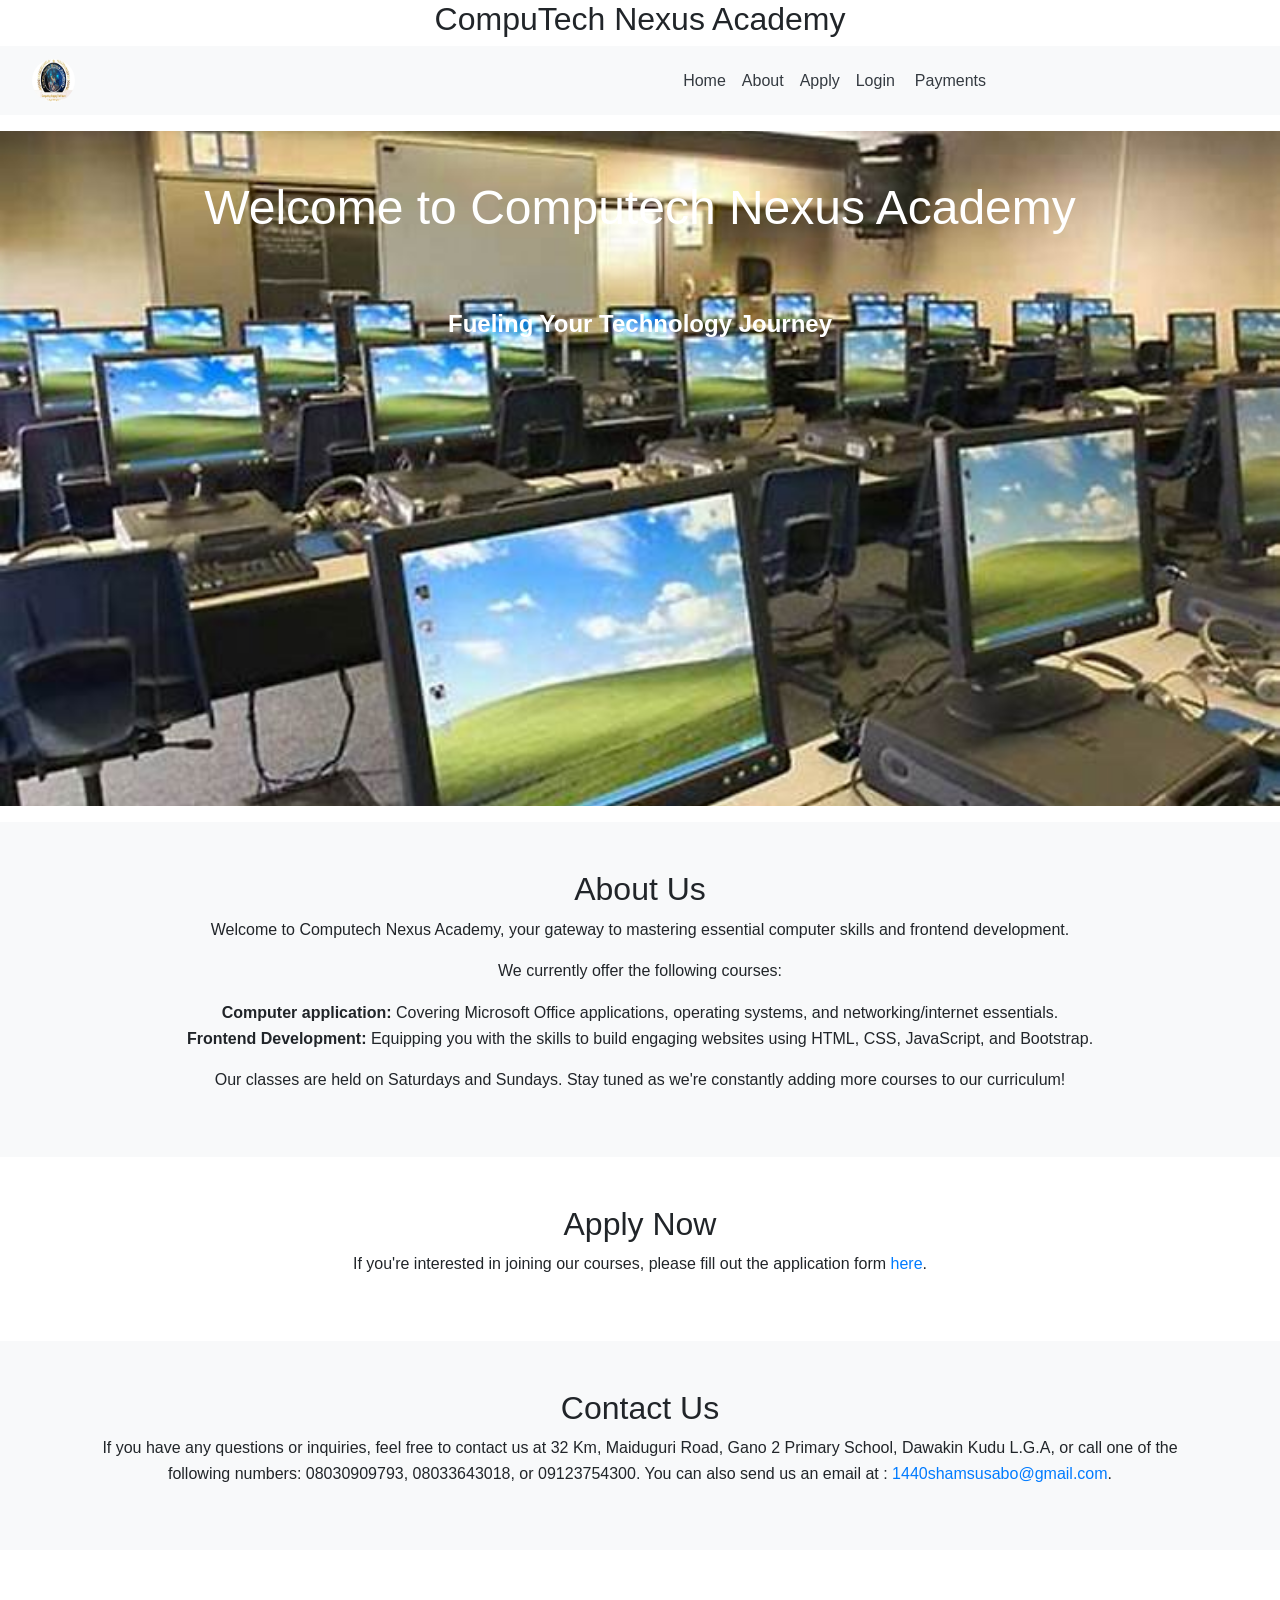
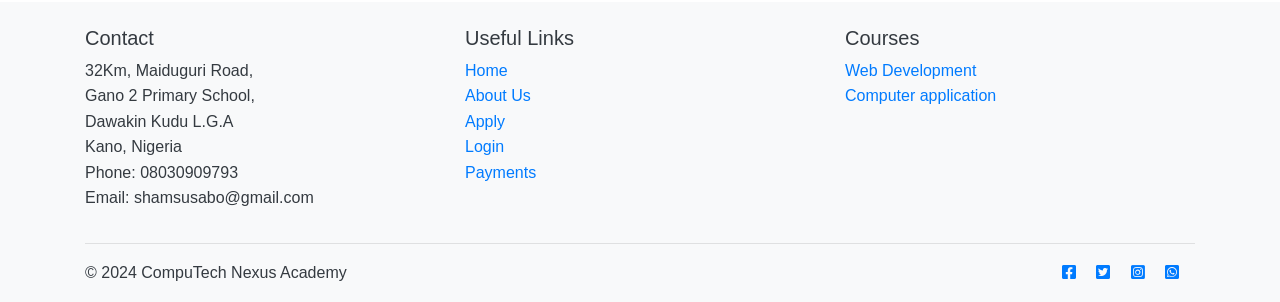
<file: index.html>
<!DOCTYPE html>
<html lang="en">
<head>
  <meta charset="UTF-8">
  <meta name="viewport" content="width=device-width, initial-scale=1.0">
  <title>Computech Nexus Academy </title>
  <link rel="stylesheet" href="https://cdnjs.cloudflare.com/ajax/libs/font-awesome/5.15.4/css/all.min.css" />
   <link rel="stylesheet" href="https://maxcdn.bootstrapcdn.com/bootstrap/4.5.2/css/bootstrap.min.css">
  <link rel="stylesheet" href="style.css">
</head>
<body>
  <div class="container-fluid">
    <h2 class="text-center bg-white">CompuTech Nexus Academy</h2>
</div>

<nav class="navbar navbar-expand-lg navbar-light bg-light">
    <div class="container-fluid pl-3">
        <a href="#" class="navbar-brand">
            <img src="logo.jpg" alt="Your Logo">
        </a>
        <button type="button" class="navbar-toggler" aria-label="Toggle menu" aria-expanded="false" aria-controls="navbar-menu" data-toggle="collapse" data-target="#navbar-menu">
            <span class="navbar-toggler-icon"></span>
        </button>
        <div id="navbar-menu" class="collapse navbar-collapse">
            <ul class="navbar-nav">
                <li class="nav-item"><a class="nav-link text-dark" href="index.html">Home</a></li>
                <li class="nav-item"><a class="nav-link text-dark" href="about.html">About</a></li>
                <li class="nav-item"><a class="nav-link text-dark" href="apply.html">Apply</a></li>
                <li class="nav-item"><a class="nav-link text-dark" href="login.html">Login</a></li>
                <li class="nav-item dropdown ml-1">
                    <a class="nav-link dropdown-toggle dropdown-toggle-no-caret text-dark" href="#" id="navbarDropdown1" role="button" data-toggle="dropdown" aria-haspopup="true" aria-expanded="false">Payments</a>
                    <div class="dropdown-menu bg-light text-center mt-3 pt-3 mr-4" aria-labelledby="navbarDropdown1">
                        <a class="dropdown-item" href="app_payment.html">Application Fees</a>
                        <a class="dropdown-item" href="firstPay.html">First Installment Fee</a>
                        <a class="dropdown-item" href="secondPay.html">Second Installment Fee</a>
                    </div>
                </li>
            </ul>
        </div>
    </div>
</nav>

<!-- Carousel Section -->
<section id="home" class="py-3 container-welcome">
  <div id="carouselComputech" class="carousel slide" data-ride="carousel">
      <div class="carousel-inner">
          <!-- First Slide -->
          <div class="carousel-item active">
              <div class="container text-center">
                  <h1 class="py-5 text-white">Welcome to Computech Nexus Academy</h1>
                  <p class="lead font-weight-bold text-white pb-1">Fueling Your Technology Journey</p>
              </div>
          </div>
          <!-- Second Slide -->
          <div class="carousel-item">
              <div class="container text-center">
                  <h1 class="py-5 text-light">Computer application Course</h1>
                  <p class="lead font-weight-bold text-white pb-1">Master MS Office, OS, Internet, and Network Basics</p>
              </div>
          </div>
          <!-- Third Slide -->
          <div class="carousel-item">
              <div class="container text-center">
                  <h1 class="py-5 text-light">Web Development Course</h1>
                  <p class="lead font-weight-bold text-white pb-1">Learn HTML, CSS, Bootstrap, and JavaScript</p>
              </div>
          </div>
      </div>
  </div>
</section>

<section id="about" class="py-5 bg-light">
  <div class="container text-center">
    <h2>About Us</h2>
    <p>Welcome to Computech Nexus Academy, your gateway to mastering essential computer skills and frontend development.</p>
    <p>We currently offer the following courses:</p>
    <ul>
      <strong>Computer application:</strong> Covering Microsoft Office applications, operating systems, and networking/internet essentials.<br>
      <strong>Frontend Development:</strong> Equipping you with the skills to build engaging websites using HTML, CSS, JavaScript, and Bootstrap.
    </ul>
    <p>Our classes are held on Saturdays and Sundays. Stay tuned as we're constantly adding more courses to our curriculum!</p>
  </div>
</section>

<section id="apply" class="py-5">
  <div class="container text-center">
    <h2>Apply Now</h2>
    <p>If you're interested in joining our courses, please fill out the application form <a href="apply.html">here</a>.</p>
    <!-- You can add a form here for applications -->
  </div>
</section>

<section id="contact" class="py-5 bg-light">
    <div class="container text-center">
      <h2>Contact Us</h2>
<p>If you have any questions or inquiries, feel free to contact us at 32 Km, Maiduguri Road, Gano 2 Primary School, Dawakin Kudu L.G.A, or call one of the following numbers: 08030909793, 08033643018, or 09123754300. You can also send us an email at : <a href="mailto:1440shamsusabo@gmail.com">1440shamsusabo@gmail.com</a>.</p>
</div>
  </section><br><br>
  <footer class="bg-light text-dark pt-4">
    <div class="container">
        <div class="row">
            <div class="col-md-4">
              <h5>Contact</h5>
              <p>32Km, Maiduguri Road,<br> Gano 2 Primary School, <br> Dawakin Kudu L.G.A <br>
                  Kano, Nigeria<br>
                  Phone: 08030909793<br>
                  Email: shamsusabo@gmail.com</p>
            </div>
            <div class="col-md-4">
                <h5>Useful Links</h5>
                <ul class="list-unstyled">
                    <li><a href="index.html">Home</a></li>
                    <li><a href="about.html">About Us</a></li>
                    <li><a href="apply.html">Apply</a></li>
                    <li><a href="login.html">Login</a></li>
                    <li><a href="app_payment.html">Payments</a></li>
                    
                    <!-- Add your other navbar links here -->
                </ul>
            </div>
            <div class="col-md-4">
                <h5>Courses</h5>
                <ul class="list-unstyled">
                  <li><a href="#WD">Web Development</a></li>
                    <li><a href="#CA">Computer application</a></li>
                </ul>
            </div>
        </div>
        <hr>
        <div class="row">
            <div class="col-md-6">
                <p>&copy; 2024 CompuTech Nexus Academy</p>
            </div>
            <div class="col-md-6 text-right">
                <a href="https://www.facebook.com/" target="_blank"><i class="fab fa-facebook-square mr-3"></i></a>
                <a href="https://twitter.com/" target="_blank"><i class="fab fa-twitter-square mr-3"></i></a>
                <a href="https://www.instagram.com/" target="_blank"><i class="fab fa-instagram-square mr-3"></i></a>
                <a href="https://web.whatsapp.com/" target="_blank"><i class="fab fa-whatsapp-square mr-3"></i></a>
            </div>
        </div>
    </div>
  </footer>
  <button onclick="topFunction()" id="myBtn" title="Go to top"><i class="fas fa-arrow-up"></i></button>
  <!-- Bootstrap JS, Popper.js, and jQuery -->
  <script src="https://code.jquery.com/jquery-3.5.1.slim.min.js"></script>
  <script src="https://cdn.jsdelivr.net/npm/@popperjs/core@2.11.6/dist/umd/popper.min.js"></script>
  <script src="https://stackpath.bootstrapcdn.com/bootstrap/4.5.2/js/bootstrap.min.js"></script>
  <script src="https://ajax.googleapis.com/ajax/libs/jquery/3.5.1/jquery.min.js"></script>
  <script src="index.js"></script>
</body>
</html>
</file>
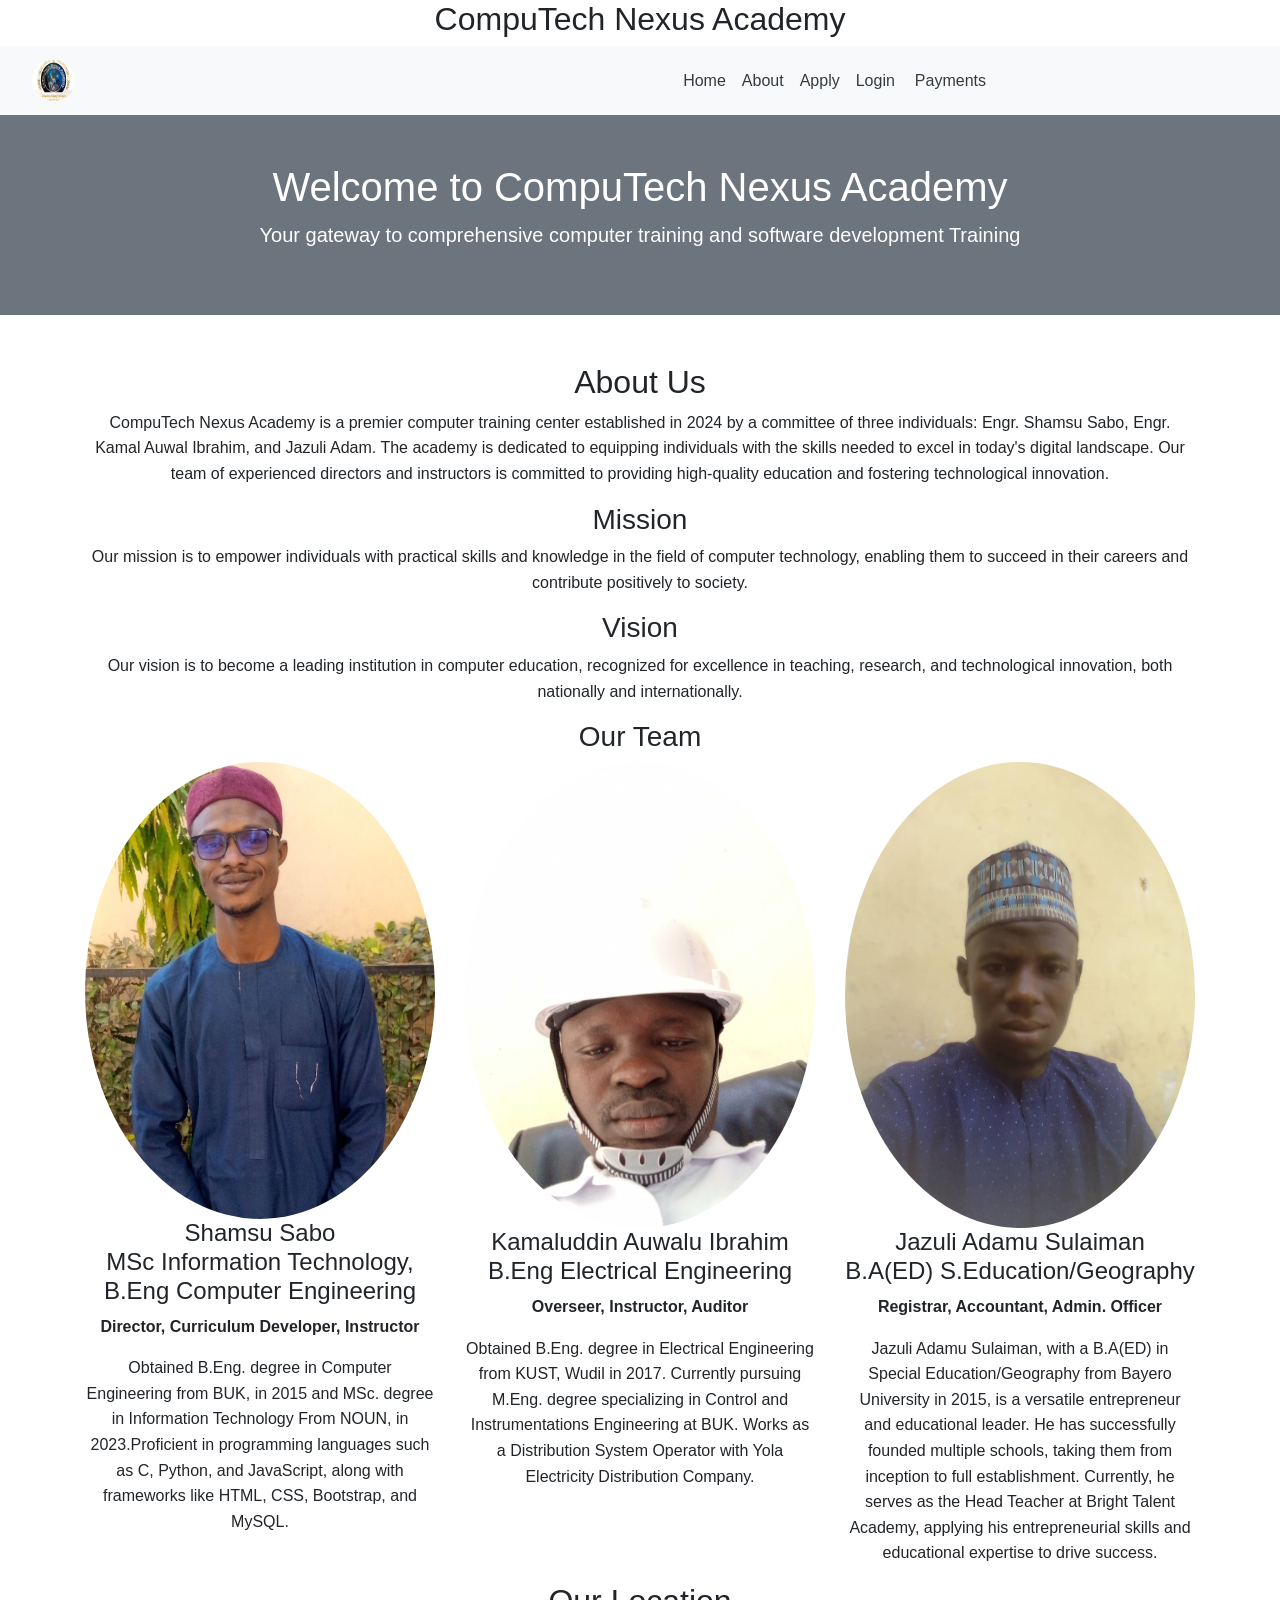
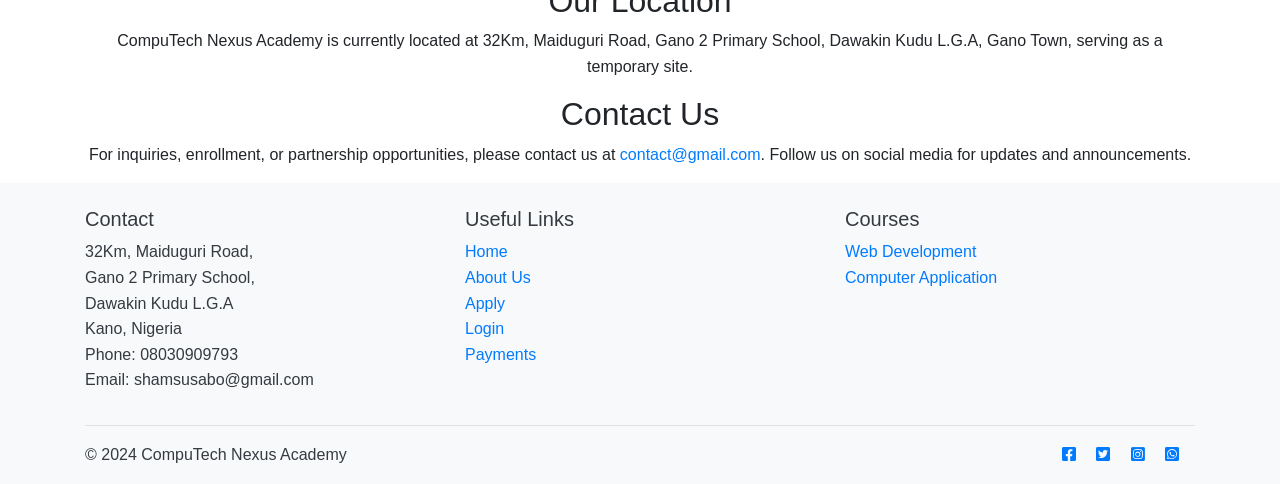
<file: about.html>
<!DOCTYPE html>
<html lang="en">
<head>
    <meta charset="UTF-8">
    <meta name="viewport" content="width=device-width, initial-scale=1.0">
    <title>About-CNA</title>
    <link rel="stylesheet" href="https://cdnjs.cloudflare.com/ajax/libs/font-awesome/5.15.4/css/all.min.css" />
    <link href="https://maxcdn.bootstrapcdn.com/bootstrap/4.5.2/css/bootstrap.min.css" rel="stylesheet">
    <link rel="stylesheet" href="style.css">
</head>
<body>
     <div class="container-fluid">
        <h2 class="text-center bg-white">CompuTech Nexus Academy</h2>
    </div>

    <nav class="navbar navbar-expand-lg navbar-light bg-light">
      <div class="container-fluid pl-3">
          <a href="#" class="navbar-brand">
              <img src="logo.jpg" alt="Your Logo">
          </a>
          <button type="button" class="navbar-toggler" aria-label="Toggle menu" aria-expanded="false" aria-controls="navbar-menu" data-toggle="collapse" data-target="#navbar-menu">
              <span class="navbar-toggler-icon"></span>
          </button>
          <div id="navbar-menu" class="collapse navbar-collapse">
              <ul class="navbar-nav">
                  <li class="nav-item"><a class="nav-link text-dark" href="index.html">Home</a></li>
                  <li class="nav-item"><a class="nav-link text-dark" href="about.html">About</a></li>
                  <li class="nav-item"><a class="nav-link text-dark" href="apply.html">Apply</a></li>
                  <li class="nav-item"><a class="nav-link text-dark" href="login.html">Login</a></li>
                  <li class="nav-item dropdown ml-1">
                      <a class="nav-link dropdown-toggle dropdown-toggle-no-caret text-dark" href="#" id="navbarDropdown1" role="button" data-toggle="dropdown" aria-haspopup="true" aria-expanded="false">Payments</a>
                      <div class="dropdown-menu bg-light text-center mt-3 pt-3 mr-4" aria-labelledby="navbarDropdown1">
                          <a class="dropdown-item" href="app_payment.html">Application Fees</a>
                          <a class="dropdown-item" href="firstPay.html">First Installment Fee</a>
                          <a class="dropdown-item" href="secondPay.html">Second Installment Fee</a>
                      </div>
                  </li>
              </ul>
          </div>
      </div>
  </nav>

  <header class="bg-secondary text-white text-center py-5">
    <h1>Welcome to CompuTech Nexus Academy</h1>
    <p class="lead">Your gateway to comprehensive computer training and software development Training</p>
  </header>
  <div class="container mt-5 text-center">
    <h2>About Us</h2>
    <p>CompuTech Nexus Academy is a premier computer training center established in 2024 by a committee of three individuals: Engr. Shamsu Sabo, Engr. Kamal Auwal Ibrahim, and Jazuli Adam. The academy is dedicated to equipping individuals with the skills needed to excel in today's digital landscape. Our team of experienced directors and instructors is committed to providing high-quality education and fostering technological innovation.</p>
    
    <h3>Mission</h3>
    <p>Our mission is to empower individuals with practical skills and knowledge in the field of computer technology, enabling them to succeed in their careers and contribute positively to society.</p>
    
    <h3>Vision</h3>
    <p>Our vision is to become a leading institution in computer education, recognized for excellence in teaching, research, and technological innovation, both nationally and internationally.</p>
    
    <h3>Our Team</h3>
    <div class="row">
      <div class="col-md-4">
        <div class="team-member">
          <img src="shams.jpg" alt="Shamsu Sabo" class="img-fluid rounded-circle">
          <h4>Shamsu Sabo <br> MSc Information Technology, B.Eng Computer Engineering</h4>
          <p><strong>Director, Curriculum Developer, Instructor</strong></p>
          <p>Obtained B.Eng. degree in Computer Engineering from BUK, in 2015 and MSc. degree in Information Technology From NOUN, in 2023.Proficient in programming languages such as C, Python, and JavaScript, along with frameworks like HTML, CSS, Bootstrap, and MySQL.</p>
        </div>
      </div>
      <div class="col-md-4">
        <div class="team-member">
          <img src="kmal.jpg" alt="Kamaluddin Auwalu Ibrahim" class="img-fluid rounded-circle">
          <h4>Kamaluddin Auwalu Ibrahim <br> B.Eng Electrical Engineering</h4>
          <p><strong>Overseer, Instructor, Auditor</strong></p>
          <p>Obtained B.Eng. degree in Electrical Engineering from KUST, Wudil in 2017. Currently pursuing M.Eng. degree specializing in Control and Instrumentations Engineering at BUK. Works as a Distribution System Operator with Yola Electricity Distribution Company.</p>
        </div>
      </div>
      <div class="col-md-4">
        <div class="team-member">
          <img src="jazuli.jpg" alt="Jazuli Adamu" class="img-fluid rounded-circle">
          <h4>Jazuli Adamu Sulaiman <br> B.A(ED) S.Education/Geography</h4>
          <p><strong>Registrar, Accountant, Admin. Officer</strong></p>
          <p>Jazuli Adamu Sulaiman, with a B.A(ED) in Special Education/Geography from Bayero University in 2015, is a versatile entrepreneur and educational leader. He has successfully founded multiple schools, taking them from inception to full establishment. Currently, he serves as the Head Teacher at Bright Talent Academy, applying his entrepreneurial skills and educational expertise to drive success.</p>
      </div>
      </div>
    </div>
    <!-- Include other team members here -->
    <h2>Our Location</h2>
    <p>CompuTech Nexus Academy is currently located at 32Km, Maiduguri Road, Gano 2 Primary School, Dawakin Kudu L.G.A, Gano Town, serving as a temporary site.</p>
    <h2>Contact Us</h2>
    <p>For inquiries, enrollment, or partnership opportunities, please contact us at <a href="mailto:1440shamsusabo@gmail.com">contact@gmail.com</a>. Follow us on social media for updates and announcements.</p>
  </div>
   
  <footer class="bg-light text-dark pt-4">
    <div class="container">
        <div class="row">
            <div class="col-md-4">
                <h5>Contact</h5>
                <p>32Km, Maiduguri Road,<br> Gano 2 Primary School, <br> Dawakin Kudu L.G.A <br>
                    Kano, Nigeria<br>
                    Phone: 08030909793<br>
                    Email: shamsusabo@gmail.com</p>
            </div>
            <div class="col-md-4">
                <h5>Useful Links</h5>
                <ul class="list-unstyled">
                    <li><a href="index.html">Home</a></li>
                    <li><a href="about.html">About Us</a></li>
                    <li><a href="apply.html">Apply</a></li>
                    <li><a href="login.html">Login</a></li>
                    <li><a href="app_payment.html">Payments</a></li>
                    
                    <!-- Add your other navbar links here -->
                </ul>
            </div>
            <div class="col-md-4">
                <h5>Courses</h5>
                <ul class="list-unstyled">
                  <li><a href="#WD">Web Development</a></li>
                    <li><a href="#CA">Computer Application</a></li>
                </ul>
            </div>
        </div>
        <hr>
        <div class="row">
            <div class="col-md-6">
                <p>&copy; 2024 CompuTech Nexus Academy</p>
            </div>
            <div class="col-md-6 text-right">
                <a href="https://www.facebook.com/" target="_blank"><i class="fab fa-facebook-square mr-3"></i></a>
                <a href="https://twitter.com/" target="_blank"><i class="fab fa-twitter-square mr-3"></i></a>
                <a href="https://www.instagram.com/" target="_blank"><i class="fab fa-instagram-square mr-3"></i></a>
                <a href="https://web.whatsapp.com/" target="_blank"><i class="fab fa-whatsapp-square mr-3"></i></a>
            </div>
        </div>
    </div>
  </footer>
  <button onclick="topFunction()" id="myBtn" title="Go to top"><i class="fas fa-arrow-up"></i></button>
  <script src="https://code.jquery.com/jquery-3.6.0.min.js"></script>
  <script src="index.js"></script>
  <!-- Bootstrap JS, Popper.js, and jQuery -->
  <script src="https://cdn.jsdelivr.net/npm/@popperjs/core@2.11.6/dist/umd/popper.min.js"></script>
  <script src="https://stackpath.bootstrapcdn.com/bootstrap/4.5.2/js/bootstrap.min.js"></script>
</body>
</html>
</file>
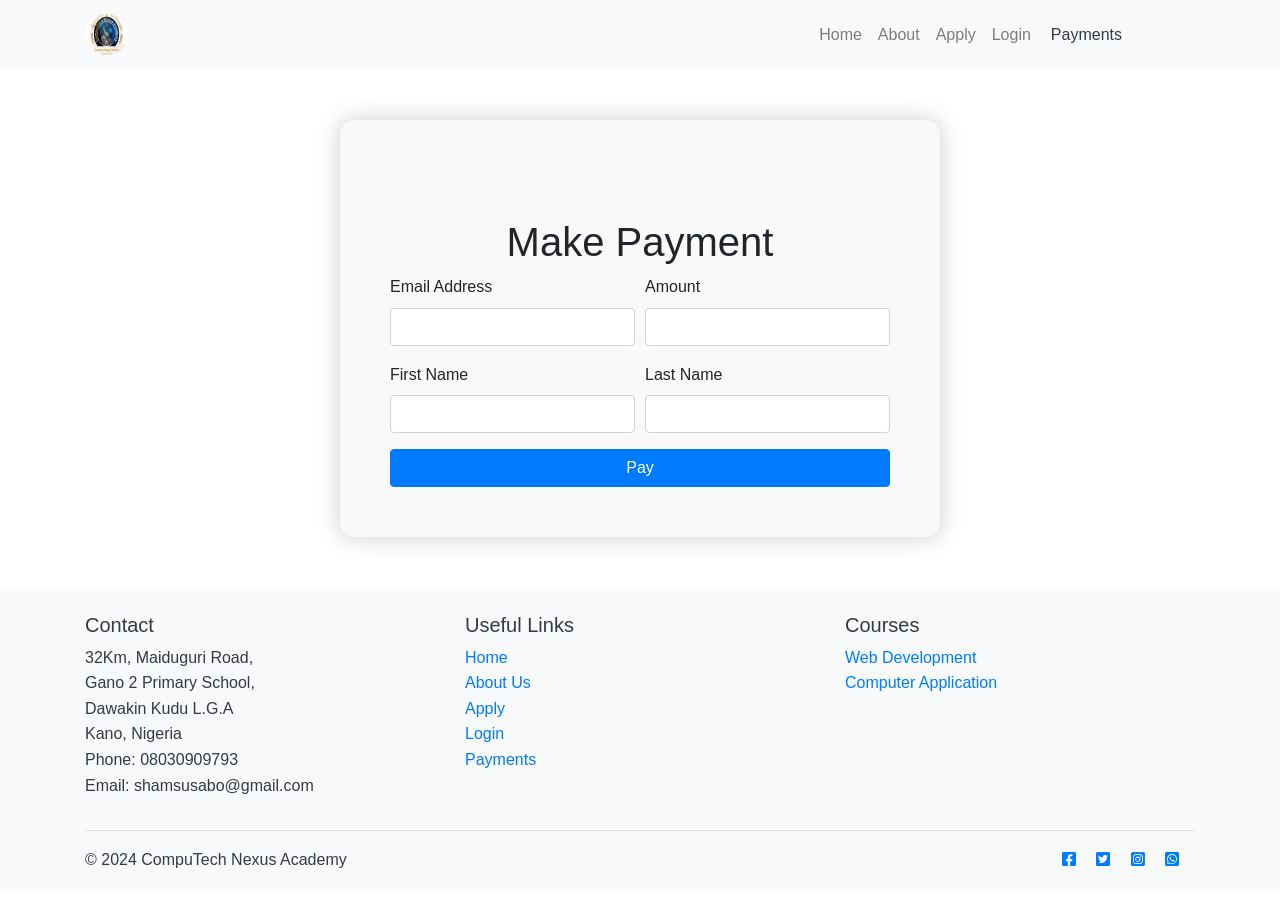
<file: app_fee.html>
<!DOCTYPE html>
<html lang="en">
<head>
    <meta charset="UTF-8">
    <meta name="viewport" content="width=device-width, initial-scale=1.0">
    <title>Payment Form</title>
    <!-- Bootstrap CSS -->
    <link rel="stylesheet" href="https://maxcdn.bootstrapcdn.com/bootstrap/4.5.2/css/bootstrap.min.css">
    <!-- Font Awesome CSS -->
    <link rel="stylesheet" href="https://cdnjs.cloudflare.com/ajax/libs/font-awesome/5.15.4/css/all.min.css">
    <!-- Custom CSS -->
    <link rel="stylesheet" href="style.css">
</head>
<body>

<!-- Navbar -->
<nav class="navbar navbar-expand-lg navbar-light bg-light">
    <div class="container">
        <a href="#" class="navbar-brand">
            <img src="logo.jpg" alt="Your Logo">
        </a>
        <button type="button" class="navbar-toggler" aria-label="Toggle menu" aria-expanded="false" aria-controls="navbar-menu" data-toggle="collapse" data-target="#navbar-menu">
            <span class="navbar-toggler-icon"></span>
        </button>
        <div id="navbar-menu" class="collapse navbar-collapse">
            <ul class="navbar-nav ml-auto">
                <li class="nav-item"><a class="nav-link" href="index.html">Home</a></li>
                <li class="nav-item"><a class="nav-link" href="about.html">About</a></li>
                <li class="nav-item"><a class="nav-link" href="apply.html">Apply</a></li>
                <li class="nav-item"><a class="nav-link" href="login.html">Login</a></li>
                <li class="nav-item dropdown ml-1">
                    <a class="nav-link dropdown-toggle text-dark" href="#" id="navbarDropdown1" role="button" data-toggle="dropdown" aria-haspopup="true" aria-expanded="false">Payments</a>
                    <div class="dropdown-menu bg-light text-center mt-3 pt-3 mr-4" aria-labelledby="navbarDropdown1">
                        <a class="dropdown-item" href="app_payment.html">Application Fees</a>
                        <a class="dropdown-item" href="#">Course Registration Fees</a>
                    </div>
                </li>
            </ul>
        </div>
    </div>
</nav>
<!-- End Navbar -->

<br><br>

<!-- Centered Form -->
<div class="container center-form">
    <div class="payment-container">
        <h1 class="text-center mt-5">Make Payment</h1>
        
        <!-- Payment Form -->
        <form id="paymentForm" class="payment-form">
            <div class="form-row">
                <div class="form-group col-md-6">
                    <label for="email">Email Address</label>
                    <input type="email" class="form-control" id="email-address" required />
                </div>
                <div class="form-group col-md-6">
                    <label for="amount">Amount</label>
                    <input type="tel" class="form-control" id="amount" required />
                </div>
            </div>
            <div class="form-row">
                <div class="form-group col-md-6">
                    <label for="first-name">First Name</label>
                    <input type="text" class="form-control" id="first-name" />
                </div>
                <div class="form-group col-md-6">
                    <label for="last-name">Last Name</label>
                    <input type="text" class="form-control" id="last-name" />
                </div>
            </div>
            <div class="form-submit">
                <button type="submit" class="btn btn-primary btn-block">Pay</button>
            </div>
        </form>
        <!-- End Payment Form -->
        
    </div>
</div>
<!-- End Centered Form -->

<br><br>

<!-- Footer -->
<footer class="bg-light text-dark pt-4">
    <div class="container">
        <div class="row">
            <div class="col-md-4">
                <h5>Contact</h5>
                <p>32Km, Maiduguri Road,<br> Gano 2 Primary School, <br> Dawakin Kudu L.G.A <br>
                    Kano, Nigeria<br>
                    Phone: 08030909793<br>
                    Email: shamsusabo@gmail.com</p>
            </div>
            <div class="col-md-4">
                <h5>Useful Links</h5>
                <ul class="list-unstyled">
                    <li><a href="index.html">Home</a></li>
                    <li><a href="about.html">About Us</a></li>
                    <li><a href="apply.html">Apply</a></li>
                    <li><a href="login.html">Login</a></li>
                    <li><a href="app_payment.html">Payments</a></li>
                    <!-- Add your other navbar links here -->
                </ul>
            </div>
            <div class="col-md-4">
                <h5>Courses</h5>
                <ul class="list-unstyled">
                    <li><a href="#WD">Web Development</a></li>
                    <li><a href="#CA">Computer Application </a></li>
                </ul>
            </div>
        </div>
        <hr>
        <div class="row">
            <div class="col-md-6">
                <p>&copy; 2024 CompuTech Nexus Academy</p>
            </div>
            <div class="col-md-6 text-right">
                <a href="https://www.facebook.com/" target="_blank"><i class="fab fa-facebook-square mr-3"></i></a>
                <a href="https://twitter.com/" target="_blank"><i class="fab fa-twitter-square mr-3"></i></a>
                <a href="https://www.instagram.com/" target="_blank"><i class="fab fa-instagram-square mr-3"></i></a>
                <a href="https://web.whatsapp.com/" target="_blank"><i class="fab fa-whatsapp-square mr-3"></i></a>
            </div>
        </div>
    </div>
</footer>
<!-- End Footer -->

<!-- Scroll to Top Button -->
<button onclick="topFunction()" id="myBtn" title="Go to top"><i class="fas fa-arrow-up"></i></button>

<!-- Bootstrap JS, Popper.js, and jQuery -->
<script src="https://code.jquery.com/jquery-3.6.0.min.js"></script>
<script src="https://js.paystack.co/v1/inline.js"></script>
<script src="index.js"></script>
<script src="https://cdn.jsdelivr.net/npm/@popperjs/core@2.11.6/dist/umd/popper.min.js"></script>
<script src="https://stackpath.bootstrapcdn.com/bootstrap/4.5.2/js/bootstrap.min.js"></script>

</body>
</html>
</file>
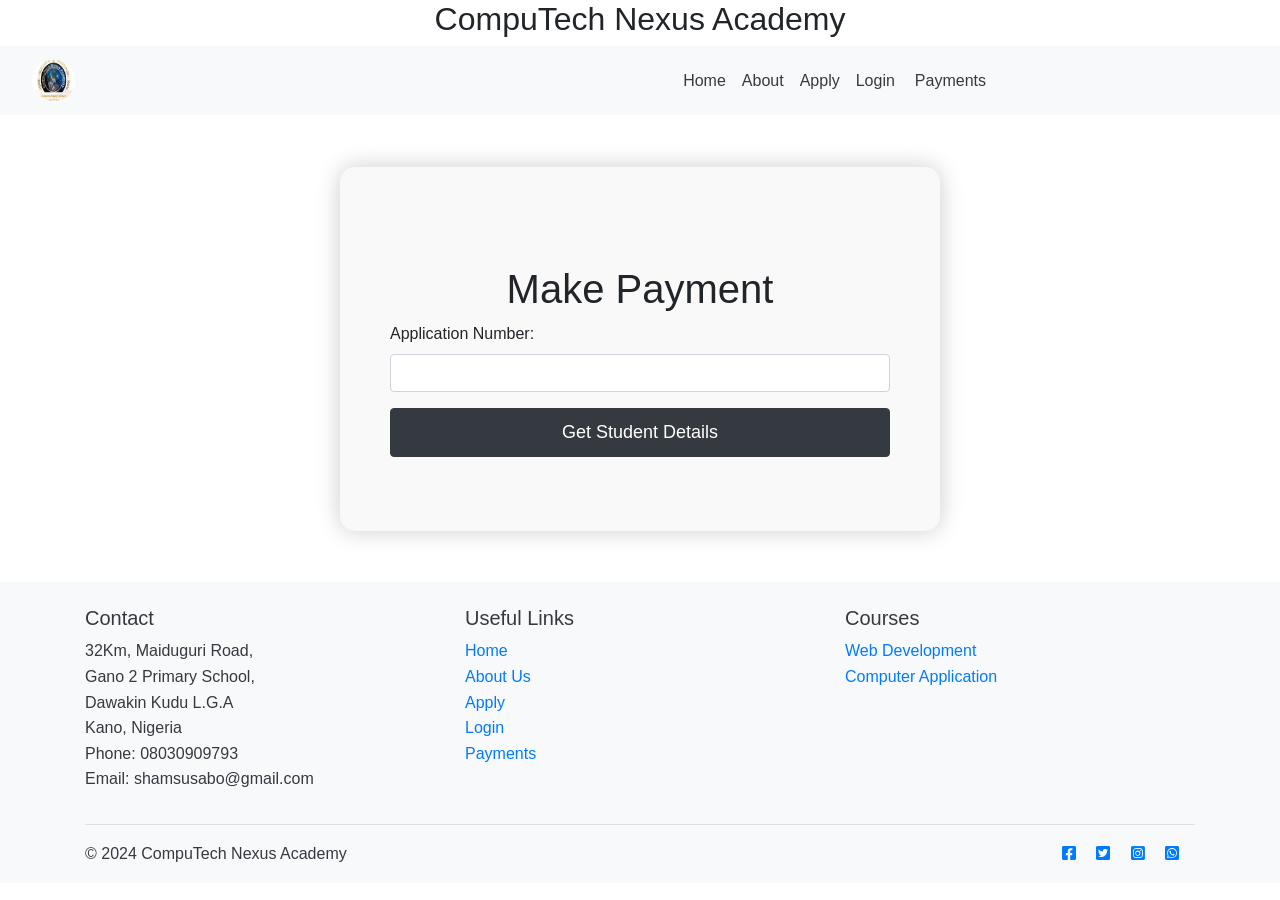
<file: app_payment.html>
<!DOCTYPE html>
<html lang="en">
<head>
  <meta charset="UTF-8">
  <meta name="viewport" content="width=device-width, initial-scale=1.0">
  <title>Application_payment</title>
  <link rel="stylesheet" href="https://cdnjs.cloudflare.com/ajax/libs/font-awesome/5.15.4/css/all.min.css" />
  <link rel="stylesheet" href="https://maxcdn.bootstrapcdn.com/bootstrap/4.5.2/css/bootstrap.min.css">
  <link rel="stylesheet" href="style.css">
</head>
<body>
<div class="container-fluid">
    <h2 class="text-center bg-white">CompuTech Nexus Academy</h2>
</div>

<nav class="navbar navbar-expand-lg navbar-light bg-light">
    <div class="container-fluid pl-3">
        <a href="#" class="navbar-brand">
            <img src="logo.jpg" alt="Your Logo">
        </a>
        <button type="button" class="navbar-toggler" aria-label="Toggle menu" aria-expanded="false" aria-controls="navbar-menu" data-toggle="collapse" data-target="#navbar-menu">
            <span class="navbar-toggler-icon"></span>
        </button>
        <div id="navbar-menu" class="collapse navbar-collapse">
            <ul class="navbar-nav">
                <li class="nav-item"><a class="nav-link text-dark" href="index.html">Home</a></li>
                <li class="nav-item"><a class="nav-link text-dark" href="about.html">About</a></li>
                <li class="nav-item"><a class="nav-link text-dark" href="apply.html">Apply</a></li>
                <li class="nav-item"><a class="nav-link text-dark" href="login.html">Login</a></li>
                <li class="nav-item dropdown ml-1">
                    <a class="nav-link dropdown-toggle dropdown-toggle-no-caret text-dark" href="#" id="navbarDropdown1" role="button" data-toggle="dropdown" aria-haspopup="true" aria-expanded="false">Payments</a>
                    <div class="dropdown-menu bg-light text-center mt-3 pt-3 mr-4" aria-labelledby="navbarDropdown1">
                        <a class="dropdown-item" href="app_payment.html">Application Fees</a>
                        <a class="dropdown-item" href="firstPay.html">First Installment Fee</a>
                        <a class="dropdown-item" href="secondPay.html">Second Installment Fee</a>
                    </div>
                </li>
            </ul>
        </div>
    </div>
</nav>
<br><br>
<div class="container center-form">
    <div class="payment-container">
        <h1 class="text-center mt-5">Make Payment</h1>
        
        <form id="getStudentDetailsForm" class="payment-form">
            <div class="form-group">
                <label for="applicationNumber">Application Number:</label>
                <input type="text" class="form-control" id="applicationNumber" name="applicationNumber" required>
            </div>
            <button type="submit" class="btn btn-dark btn-submit">Get Student Details</button>
        </form>

        <div id="studentDetails" class="mt-4"></div>

        <form id="makePaymentForm" class="payment-form" style="display: none;">
            <input type="hidden" id="applicationNumberPayment" name="applicationNumber">
            <input type="hidden" id="first-name" name="firstName">
            <input type="hidden" id="last-name" name="lastName">
            <input type="hidden" id="email-address-payment" name="emailAddress">
            <input type="hidden" id="amount" name="amount">
            <button type="submit" id="proceedToPaymentButton" class="btn btn-success btn-submit">Proceed to Payment</button>
        </form>
        
    </div>
</div> <br><br>

<footer class="bg-light text-dark pt-4">
    <div class="container">
        <div class="row">
            <div class="col-md-4">
                <h5>Contact</h5>
                <p>32Km, Maiduguri Road,<br> Gano 2 Primary School, <br> Dawakin Kudu L.G.A <br>
                    Kano, Nigeria<br>
                    Phone: 08030909793<br>
                    Email: shamsusabo@gmail.com</p>
            </div>
            <div class="col-md-4">
                <h5>Useful Links</h5>
                <ul class="list-unstyled">
                    <li><a href="index.html">Home</a></li>
                    <li><a href="about.html">About Us</a></li>
                    <li><a href="apply.html">Apply</a></li>
                    <li><a href="login.html">Login</a></li>
                    <li><a href="app_payment.html">Payments</a></li>
                    <!-- Add your other navbar links here -->
                </ul>
            </div>
            <div class="col-md-4">
                <h5>Courses</h5>
                <ul class="list-unstyled">
                    <li><a href="#WD">Web Development</a></li>
                    <li><a href="#CA">Computer Application</a></li>
                </ul>
            </div>
        </div>
        <hr>
        <div class="row">
            <div class="col-md-6">
                <p>&copy; 2024 CompuTech Nexus Academy</p>
            </div>
            <div class="col-md-6 text-right">
                <a href="https://www.facebook.com/" target="_blank"><i class="fab fa-facebook-square mr-3"></i></a>
                <a href="https://twitter.com/" target="_blank"><i class="fab fa-twitter-square mr-3"></i></a>
                <a href="https://www.instagram.com/" target="_blank"><i class="fab fa-instagram-square mr-3"></i></a>
                <a href="https://web.whatsapp.com/" target="_blank"><i class="fab fa-whatsapp-square mr-3"></i></a>
            </div>
        </div>
    </div>
</footer>
<button onclick="topFunction()" id="myBtn" title="Go to top"><i class="fas fa-arrow-up"></i></button>

<script src="https://code.jquery.com/jquery-3.6.0.min.js"></script>
<script src="https://js.paystack.co/v1/inline.js"></script>
<script src="appPayindex.js"></script>
<!-- Bootstrap JS, Popper.js, and jQuery -->
<script src="https://cdn.jsdelivr.net/npm/@popperjs/core@2.11.6/dist/umd/popper.min.js"></script>
<script src="https://stackpath.bootstrapcdn.com/bootstrap/4.5.2/js/bootstrap.min.js"></script>

</body>
</html>
</file>
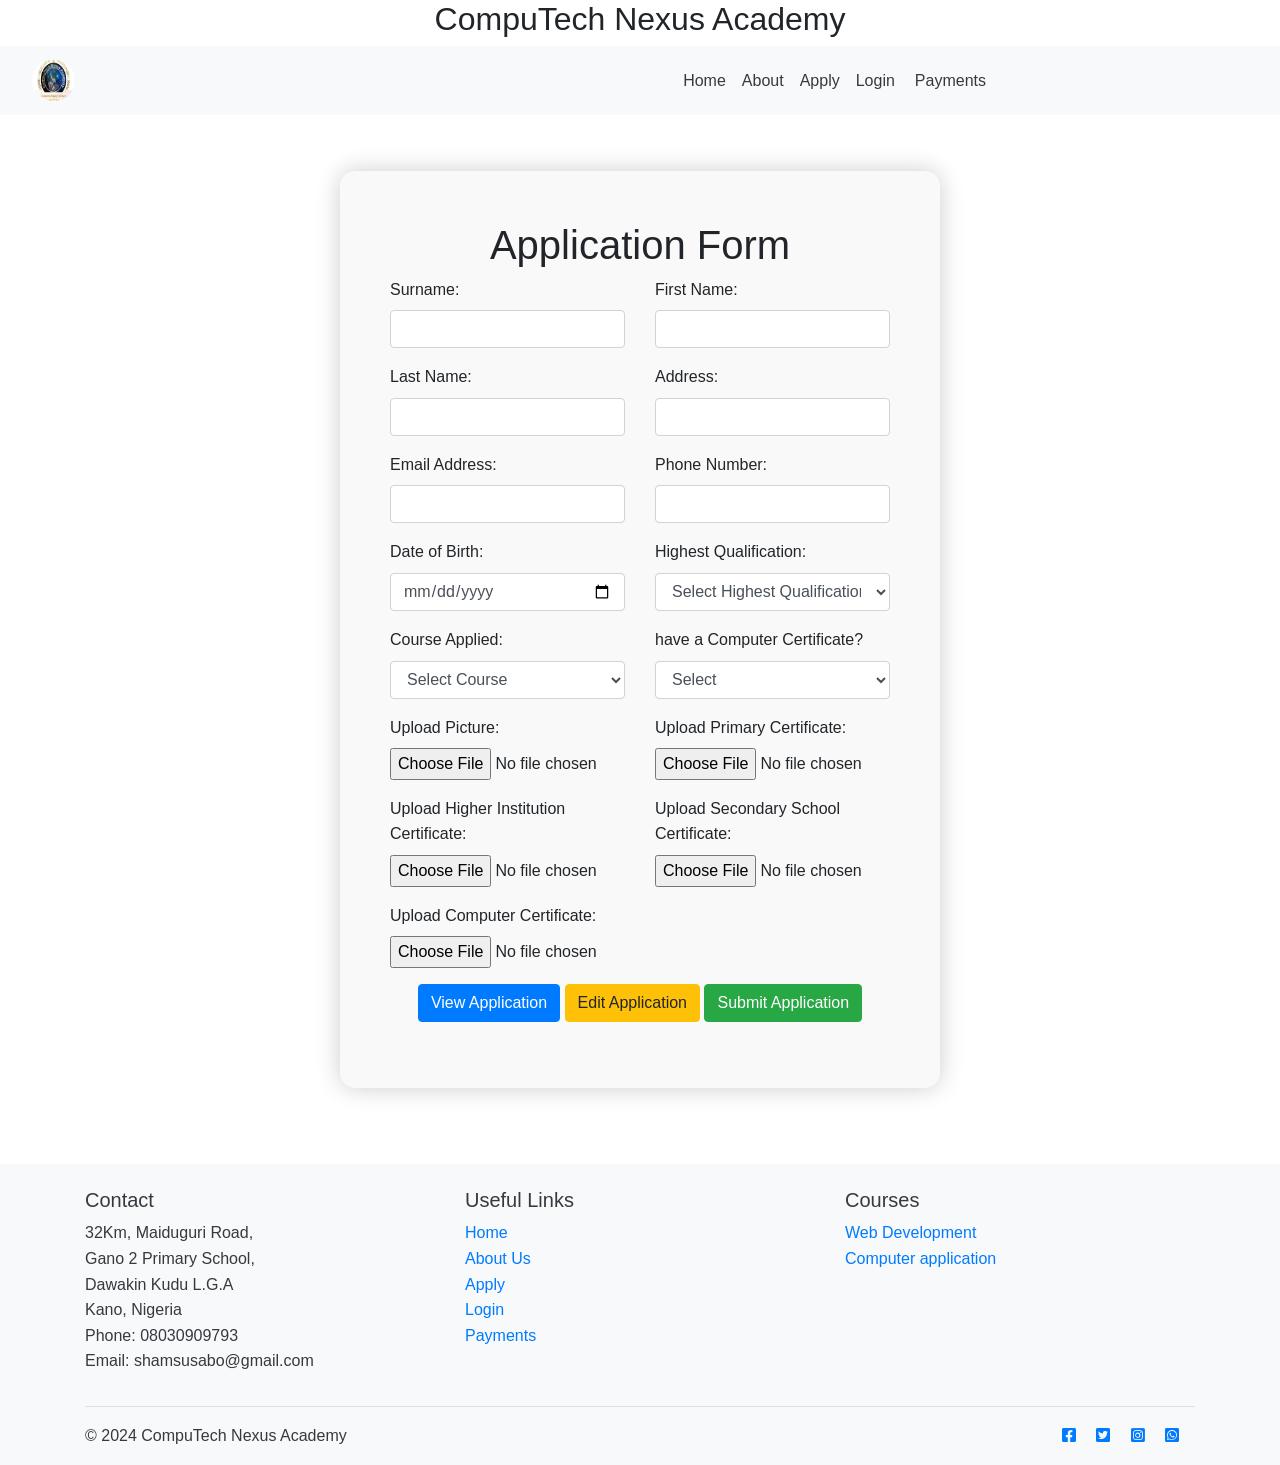
<file: apply.html>
<!DOCTYPE html>
<html lang="en">
<head>
    <meta charset="UTF-8">
    <meta name="viewport" content="width=device-width, initial-scale=1.0">
    <title>Application Form</title>
    <link rel="stylesheet" href="https://cdnjs.cloudflare.com/ajax/libs/font-awesome/5.15.4/css/all.min.css" />
    <link href="https://maxcdn.bootstrapcdn.com/bootstrap/4.5.2/css/bootstrap.min.css" rel="stylesheet">
    <link rel="stylesheet" href="style.css">
</head>
<body>
    <div class="container-fluid">
        <h2 class="text-center bg-white">CompuTech Nexus Academy</h2>
    </div>

    <nav class="navbar navbar-expand-lg navbar-light bg-light">
        <div class="container-fluid pl-3">
            <a href="#" class="navbar-brand">
                <img src="logo.jpg" alt="Your Logo">
            </a>
            <button type="button" class="navbar-toggler" aria-label="Toggle menu" aria-expanded="false" aria-controls="navbar-menu" data-toggle="collapse" data-target="#navbar-menu">
                <span class="navbar-toggler-icon"></span>
            </button>
            <div id="navbar-menu" class="collapse navbar-collapse">
                <ul class="navbar-nav">
                    <li class="nav-item"><a class="nav-link text-dark" href="index.html">Home</a></li>
                    <li class="nav-item"><a class="nav-link text-dark" href="about.html">About</a></li>
                    <li class="nav-item"><a class="nav-link text-dark" href="apply.html">Apply</a></li>
                    <li class="nav-item"><a class="nav-link text-dark" href="login.html">Login</a></li>
                    <li class="nav-item dropdown ml-1">
                        <a class="nav-link dropdown-toggle dropdown-toggle-no-caret text-dark" href="#" id="navbarDropdown1" role="button" data-toggle="dropdown" aria-haspopup="true" aria-expanded="false">Payments</a>
                        <div class="dropdown-menu bg-light text-center mt-3 pt-3 mr-4" aria-labelledby="navbarDropdown1">
                            <a class="dropdown-item" href="app_payment.html">Application Fees</a>
                            <a class="dropdown-item" href="firstPay.html">First Installment Fee</a>
                            <a class="dropdown-item" href="secondPay.html">Second Installment Fee</a>
                        </div>
                    </li>
                </ul>
            </div>
        </div>
    </nav>
    <br><br>
    <div class="container center-form pt-1">
        <div class="form-container">
            <h1 class="text-center">Application Form</h1>
            <!-- Added view and edit buttons -->
           
                    <form action="/submit" method="post" id="applicationForm">
                        <div id="personalInfo">
                        <div class="row">
                            <div class="col-md-6">
                                <div class="form-group">
                                    <label for="surname">Surname:</label>
                                    <input type="text" class="form-control" id="surname" name="surname" required>
                                    <div class="invalid-feedback">Please enter your surname.</div>
                                </div>
                            </div>
                            <div class="col-md-6">
                                <div class="form-group">
                                    <label for="firstName">First Name:</label>
                                    <input type="text" class="form-control" id="firstName" name="firstName" required>
                                    <div class="invalid-feedback">Please enter your first name.</div>
                                </div>
                            </div>
                        </div>
                        <div class="row">
                            <div class="col-md-6">
                                <div class="form-group">
                                    <label for="lastName">Last Name:</label>
                                    <input type="text" class="form-control" id="lastName" name="lastName">
                                </div>
                            </div>
                            <div class="col-md-6">
                                <div class="form-group">
                                    <label for="address">Address:</label>
                                    <input type="text" class="form-control" id="address" name="address" required aria-label="Address">
                                    <div class="invalid-feedback">Please enter your address.</div> <!-- Error message for validation -->
                                </div>
                            </div>
                        </div>
                        <div class="row">
                            <div class="col-md-6">
                                <div class="form-group">
                                    <label for="emailAddress">Email Address:</label>
                                    <input type="email" class="form-control" id="emailAddress" name="emailAddress" required aria-label="Email Address">
                                    <div class="invalid-feedback">Please enter a valid email address.</div> <!-- Error message for validation -->
                                </div>
                            </div>
                            <div class="col-md-6">
                                <div class="form-group">
                                    <label for="phoneNumber">Phone Number:</label>
                                    <input type="tel" class="form-control" id="phoneNumber" name="phoneNumber" required aria-label="Phone Number">
                                    <div class="invalid-feedback">Please enter your phone number.</div> <!-- Error message for validation -->
                                </div>
                            </div>
                        </div>
                        <div class="row">
                            <div class="col-md-6">
                                <div class="form-group">
                                    <label for="dob">Date of Birth:</label>
                                    <input type="date" class="form-control" id="dob" name="dob" required aria-label="Date of Birth">
                                    <div class="invalid-feedback">Please enter your date of birth.</div> <!-- Error message for validation -->
                                </div>
                            </div>
                            
                            <div class="col-md-6">
                                <div class="form-group">
                                    <label for="highestQualification">Highest Qualification:</label>
                                    <select class="form-control" id="highestQualification" name="highestQualification" required aria-label="Highest Qualification">
                                        <option value="" disabled selected>Select Highest Qualification</option>
                                        <option value="Primary">Primary</option>
                                        <option value="Secondary">Secondary</option>
                                        <option value="NCE">NCE</option>
                                        <option value="Diploma">Diploma</option>
                                        <option value="Degree">Degree</option>
        
                                        <option value="Others">Others</option>
                                    </select>
                                    <div class="invalid-feedback">Please select your highest qualification.</div> <!-- Error message for validation -->
                                </div>
                            </div>
                        </div>
                        <div class="row">
                            <div class="col-md-6">
                                <div class="form-group">
                                    <label for="courseApplied">Course Applied:</label>
                                    <select class="form-control" id="courseApplied" name="courseApplied" required aria-label="Course Applied">
                                        <option value="" disabled selected>Select Course</option>
                                        <option value="Computer application">Computer application (6 weeks)</option>
                                        <option value="Web Development">Web Development (4 months)</option>
                                    </select>
                                    <div class="invalid-feedback">Please select the course you are applying for.</div> <!-- Error message for validation -->
                                </div>
                            </div>
                            <div class="col-md-6">
                                <div class="form-group">
                                    <label for="hasComputerCertificate">have a Computer Certificate?</label>
                                    <select class="form-control" id="hasComputerCertificate" name="hasComputerCertificate" required aria-label="Computer Certificate">
                                        <option value="" disabled selected>Select</option>
                                        <option value="yes">Yes</option>
                                        <option value="no">No</option>
                                    </select>
                                    <div class="invalid-feedback">Please select whether you have a computer certificate.</div> <!-- Error message for validation -->
                                </div>
                            </div>
                        </div></div>
                        <div class="row">
                            <div class="col-md-6">
                                <div class="form-group">
                                    <label for="picture">Upload Picture:</label>
                                    <input type="file" class="form-control-file" id="picture" name="picture" accept="image/*" aria-label="Upload Picture">
                                </div>
                            </div>
                            <div class="col-md-6">
                                <div class="form-group">
                                    <label for="primaryCert">Upload Primary Certificate:</label>
                                    <input type="file" class="form-control-file" id="primaryCert" name="primaryCert" accept="image/*" required aria-label="Upload Primary Certificate">
                                    <div class="invalid-feedback">Please upload primary certificate.</div> <!-- Error message for validation -->
                                </div>
                            </div>
                        </div>
                        <div class="row">
                            <div class="col-md-6">
                                <div class="form-group">
                                    <label for="higherCert">Upload Higher Institution Certificate:</label>
                                    <input type="file" class="form-control-file" id="higherCert" name="higherCert" accept="image/*" aria-label="Upload Higher Institution Certificate">
                                </div>
                            </div>
                            <div class="col-md-6">
                                <div class="form-group">
                                    <label for="secondaryCert">Upload Secondary School Certificate:</label>
                                    <input type="file" class="form-control-file" id="secondaryCert" name="secondaryCert" accept="image/*" aria-label="Upload Secondary School Certificate">
                                </div>
                            </div>
                        </div>
                        <div class="row">
                            <div class="col-md-6">
                                <div class="form-group">
                                    <label for="computerCert">Upload Computer Certificate:</label>
                                    <input type="file" class="form-control-file" id="computerCert" name="computerCert" accept="image/*" aria-label="Upload Computer Certificate">
                                </div>
                            </div></div>
                            <div class="form-group text-center">
                                <button type="button" id="viewButton" class="btn btn-primary">View Application</button>
                                <button type="button" id="editButton" class="btn btn-warning" >Edit Application</button>
                                <button type="submit" id="submitButton" class="btn btn-success" >Submit Application</button>
                            </div>
                        </form></div></div>
            </form>
        </div>
    </div>
    
    <div id="applicationDetails" class="container mt-5" style="display:none;">
        <div class="row justify-content-center">
            <div class="col-md-8">
                <div class="card">
                    <div class="card-body">
                        <h3 class="text-center">Application Details</h3>
                        <div id="detailsContent">
                            <!-- Details will be populated here by JavaScript -->
                        </div>
                    </div>
                </div>
            </div>
        </div>
    </div>
                            <!-- Add more file upload fields if needed -->
                        </div>
                        </div>
                        </form>
                        </div>
                        </div>
                        
            <br><br><br>
            
            <footer class="bg-light text-dark pt-4">
              <div class="container">
                  <div class="row">
                      <div class="col-md-4">
                        <h5>Contact</h5>
                        <p>32Km, Maiduguri Road,<br> Gano 2 Primary School, <br> Dawakin Kudu L.G.A <br>
                            Kano, Nigeria<br>
                            Phone: 08030909793<br>
                            Email: shamsusabo@gmail.com</p>
                      </div>
                      <div class="col-md-4">
                          <h5>Useful Links</h5>
                          <ul class="list-unstyled">
                              <li><a href="index.html">Home</a></li>
                              <li><a href="about.html">About Us</a></li>
                              <li><a href="apply.html">Apply</a></li>
                              <li><a href="login.html">Login</a></li>
                              <li><a href="app_payment.html">Payments</a></li>
                              
                              <!-- Add your other navbar links here -->
                          </ul>
                      </div>
                      <div class="col-md-4">
                          <h5>Courses</h5>
                          <ul class="list-unstyled">
                            <li><a href="#WD">Web Development</a></li>
                              <li><a href="#CA">Computer application</a></li>
                          </ul>
                      </div>
                  </div>
                  <hr>
                  <div class="row">
                      <div class="col-md-6">
                          <p>&copy; 2024 CompuTech Nexus Academy</p>
                      </div>
                      <div class="col-md-6 text-right">
                          <a href="https://www.facebook.com/" target="_blank"><i class="fab fa-facebook-square mr-3"></i></a>
                          <a href="https://twitter.com/" target="_blank"><i class="fab fa-twitter-square mr-3"></i></a>
                          <a href="https://www.instagram.com/" target="_blank"><i class="fab fa-instagram-square mr-3"></i></a>
                          <a href="https://web.whatsapp.com/" target="_blank"><i class="fab fa-whatsapp-square mr-3"></i></a>
                      </div>
                  </div>
              </div>
            </footer>
            <button onclick="topFunction()" id="myBtn" title="Go to top"><i class="fas fa-arrow-up"></i></button>
            <!-- Bootstrap JS, Popper.js, and jQuery -->
            <script src="https://code.jquery.com/jquery-3.5.1.slim.min.js"></script>
            <script src="https://cdn.jsdelivr.net/npm/@popperjs/core@2.11.6/dist/umd/popper.min.js"></script>
            <script src="https://stackpath.bootstrapcdn.com/bootstrap/4.5.2/js/bootstrap.min.js"></script>
            <script src="https://ajax.googleapis.com/ajax/libs/jquery/3.5.1/jquery.min.js"></script>
            <script src="index.js"></script>
          </body>
          </html>
</file>
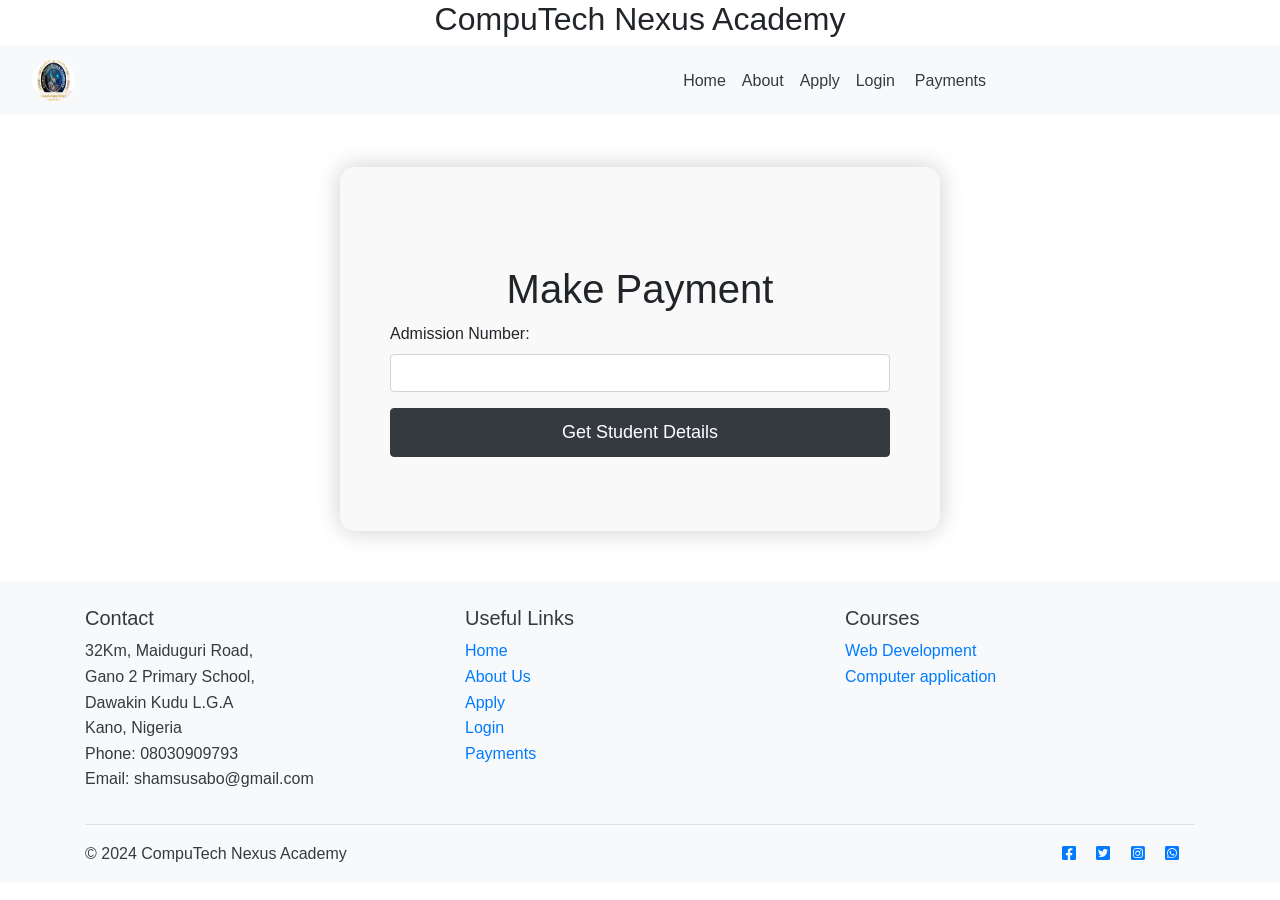
<file: firstPay.html>
<!DOCTYPE html>
<html lang="en">
<head>
  <meta charset="UTF-8">
  <meta name="viewport" content="width=device-width, initial-scale=1.0">
  <title>first_installment_pay</title>
  <link rel="stylesheet" href="https://cdnjs.cloudflare.com/ajax/libs/font-awesome/5.15.4/css/all.min.css" />
  <link rel="stylesheet" href="https://maxcdn.bootstrapcdn.com/bootstrap/4.5.2/css/bootstrap.min.css">
  <link rel="stylesheet" href="style.css">
</head>
<body>
<div class="container-fluid">
    <h2 class="text-center bg-white">CompuTech Nexus Academy</h2>
</div>
<nav class="navbar navbar-expand-lg navbar-light bg-light">
    <div class="container-fluid pl-3">
        <a href="#" class="navbar-brand">
            <img src="logo.jpg" alt="Your Logo">
        </a>
        <button type="button" class="navbar-toggler" aria-label="Toggle menu" aria-expanded="false" aria-controls="navbar-menu" data-toggle="collapse" data-target="#navbar-menu">
            <span class="navbar-toggler-icon"></span>
        </button>
        <div id="navbar-menu" class="collapse navbar-collapse">
            <ul class="navbar-nav">
                <li class="nav-item"><a class="nav-link text-dark" href="index.html">Home</a></li>
                <li class="nav-item"><a class="nav-link text-dark" href="about.html">About</a></li>
                <li class="nav-item"><a class="nav-link text-dark" href="apply.html">Apply</a></li>
                <li class="nav-item"><a class="nav-link text-dark" href="login.html">Login</a></li>
                <li class="nav-item dropdown ml-1">
                    <a class="nav-link dropdown-toggle dropdown-toggle-no-caret text-dark" href="#" id="navbarDropdown1" role="button" data-toggle="dropdown" aria-haspopup="true" aria-expanded="false">Payments</a>
                    <div class="dropdown-menu bg-light text-center mt-3 pt-3 mr-4" aria-labelledby="navbarDropdown1">
                        <a class="dropdown-item" href="app_payment.html">Application Fees</a>
                        <a class="dropdown-item" href="firstPay.html">First Installment Fee</a>
                        <a class="dropdown-item" href="secondPay.html">Second Installment Fee</a>
                    </div>
                </li>
            </ul>
        </div>
    </div>
</nav>
<br><br>
<div class="container center-form">
    <div class="payment-container">
        <h1 class="text-center mt-5">Make Payment</h1>
        
        <form id="getAdmissionDetailsForm" class="payment-form">
            <div class="form-group">
                <label for="admissionNumber">Admission Number:</label>
                <input type="text" class="form-control" id="admissionNumber" name="admissionNumber" required>
            </div>
            <button type="submit" class="btn btn-dark btn-submit">Get Student Details</button>
        </form>
        
        <div id="studentDetails" class="mt-4"></div>
        
        <form id="makeAdmissionPaymentForm" class="payment-form" style="display: none;">
            <input type="hidden" id="admissionNumberPayment" name="admissionNumber">
            <input type="hidden" id="first-name" name="firstName">
            <input type="hidden" id="last-name" name="lastName">
            <input type="hidden" id="sur-name"  name="surName">
            <input type="hidden" id="email-address-payment" name="emailAddress">
            <input type="hidden" id="amount" name="amount">
            <button type="submit" id="proceedToPaymentButton" class="btn btn-success btn-submit">Proceed to Payment</button>
        </form>
        
    </div>
</div> <br><br>

<footer class="bg-light text-dark pt-4">
    <div class="container">
        <div class="row">
            <div class="col-md-4">
                <h5>Contact</h5>
                <p>32Km, Maiduguri Road,<br> Gano 2 Primary School, <br> Dawakin Kudu L.G.A <br>
                    Kano, Nigeria<br>
                    Phone: 08030909793<br>
                    Email: shamsusabo@gmail.com</p>
            </div>
            <div class="col-md-4">
                <h5>Useful Links</h5>
                <ul class="list-unstyled">
                    <li><a href="index.html">Home</a></li>
                    <li><a href="about.html">About Us</a></li>
                    <li><a href="apply.html">Apply</a></li>
                    <li><a href="login.html">Login</a></li>
                    <li><a href="app_payment.html">Payments</a></li>
                    <!-- Add your other navbar links here -->
                </ul>
            </div>
            <div class="col-md-4">
                <h5>Courses</h5>
                <ul class="list-unstyled">
                    <li><a href="#WD">Web Development</a></li>
                    <li><a href="#CA">Computer application</a></li>
                </ul>
            </div>
        </div>
        <hr>
        <div class="row">
            <div class="col-md-6">
                <p>&copy; 2024 CompuTech Nexus Academy</p>
            </div>
            <div class="col-md-6 text-right">
                <a href="https://www.facebook.com/" target="_blank"><i class="fab fa-facebook-square mr-3"></i></a>
                <a href="https://twitter.com/" target="_blank"><i class="fab fa-twitter-square mr-3"></i></a>
                <a href="https://www.instagram.com/" target="_blank"><i class="fab fa-instagram-square mr-3"></i></a>
                <a href="https://web.whatsapp.com/" target="_blank"><i class="fab fa-whatsapp-square mr-3"></i></a>
            </div>
        </div>
    </div>
</footer>
<button onclick="topFunction()" id="myBtn" title="Go to top"><i class="fas fa-arrow-up"></i></button>

<script src="https://code.jquery.com/jquery-3.6.0.min.js"></script>
<script src="https://js.paystack.co/v1/inline.js"></script>
<script src="first.js"></script>
<!-- Bootstrap JS, Popper.js, and jQuery -->
<script src="https://cdn.jsdelivr.net/npm/@popperjs/core@2.11.6/dist/umd/popper.min.js"></script>
<script src="https://stackpath.bootstrapcdn.com/bootstrap/4.5.2/js/bootstrap.min.js"></script>

</body>
</html>
</file>
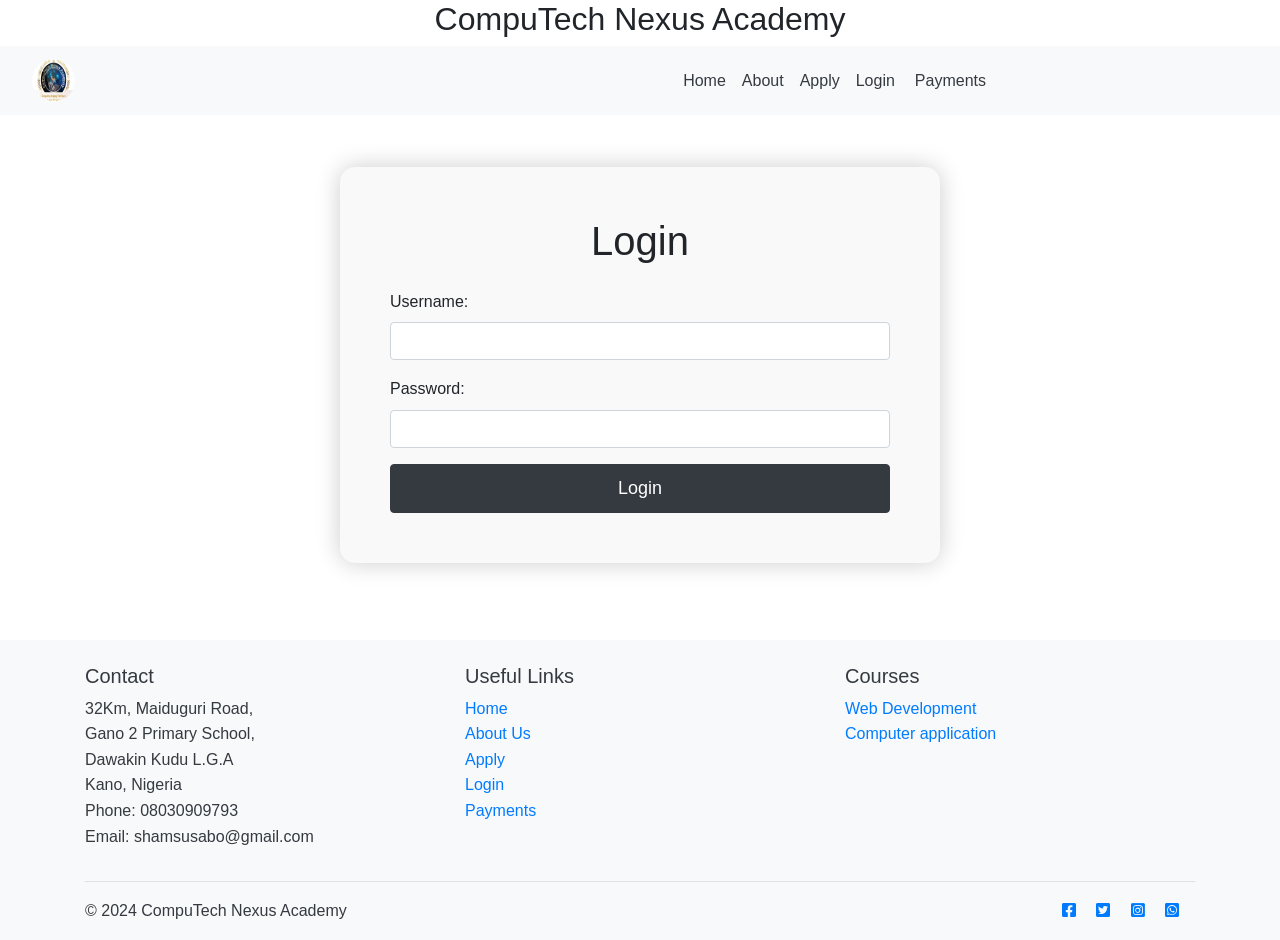
<file: login.html>
<!DOCTYPE html>
<html lang="en">
<head>
  <meta charset="UTF-8">
  <meta name="viewport" content="width=device-width, initial-scale=1.0">
  <title>Login Page</title>
  <link rel="stylesheet" href="https://cdnjs.cloudflare.com/ajax/libs/font-awesome/5.15.4/css/all.min.css" />
  <link rel="stylesheet" href="https://maxcdn.bootstrapcdn.com/bootstrap/4.5.2/css/bootstrap.min.css">
  <link rel="stylesheet" href="style.css">
</head>
<body>
  <div class="container-fluid">
    <h2 class="text-center bg-white">CompuTech Nexus Academy</h2>
  </div>

  <nav class="navbar navbar-expand-lg navbar-light bg-light">
    <div class="container-fluid pl-3">
        <a href="#" class="navbar-brand">
            <img src="logo.jpg" alt="Your Logo">
        </a>
        <button type="button" class="navbar-toggler" aria-label="Toggle menu" aria-expanded="false" aria-controls="navbar-menu" data-toggle="collapse" data-target="#navbar-menu">
            <span class="navbar-toggler-icon"></span>
        </button>
        <div id="navbar-menu" class="collapse navbar-collapse">
            <ul class="navbar-nav">
                <li class="nav-item"><a class="nav-link text-dark" href="index.html">Home</a></li>
                <li class="nav-item"><a class="nav-link text-dark" href="about.html">About</a></li>
                <li class="nav-item"><a class="nav-link text-dark" href="apply.html">Apply</a></li>
                <li class="nav-item"><a class="nav-link text-dark" href="login.html">Login</a></li>
                <li class="nav-item dropdown ml-1">
                    <a class="nav-link dropdown-toggle dropdown-toggle-no-caret text-dark" href="#" id="navbarDropdown1" role="button" data-toggle="dropdown" aria-haspopup="true" aria-expanded="false">Payments</a>
                    <div class="dropdown-menu bg-light text-center mt-3 pt-3 mr-4" aria-labelledby="navbarDropdown1">
                        <a class="dropdown-item" href="app_payment.html">Application Fees</a>
                        <a class="dropdown-item" href="firstPay.html">First Installment Fee</a>
                        <a class="dropdown-item" href="secondPay.html">Second Installment Fee</a>
                    </div>
                </li>
            </ul>
        </div>
    </div>
</nav>
  <br><br>

  <div class="container center-form">
    <div class="form-container">
      <h1 class="text-center mb-4">Login</h1>
      <form id="loginForm" class="login-form" action="/login" method="post">
        <div class="form-group">
          <label for="username">Username:</label>
          <input type="text" class="form-control" id="username" name="username" required>
        </div>
        <div class="form-group">
          <label for="password">Password:</label>
          <input type="password" class="form-control" id="password" name="password" required>
        </div>
        <button type="submit" class="btn btn-dark btn-login">Login</button>
      </form>
    </div>
  </div>

  <br><br><br>

  <footer class="bg-light text-dark pt-4">
    <div class="container">
      <div class="row">
        <div class="col-md-4">
          <h5>Contact</h5>
          <p>32Km, Maiduguri Road,<br> Gano 2 Primary School, <br> Dawakin Kudu L.G.A <br>
            Kano, Nigeria<br>
            Phone: 08030909793<br>
            Email: shamsusabo@gmail.com</p>
        </div>
        <div class="col-md-4">
          <h5>Useful Links</h5>
          <ul class="list-unstyled">
            <li><a href="index.html">Home</a></li>
            <li><a href="about.html">About Us</a></li>
            <li><a href="apply.html">Apply</a></li>
            <li><a href="login.html">Login</a></li>
            <li><a href="app_payment.html">Payments</a></li>
           
            <!-- Add your other navbar links here -->
          </ul>
        </div>
        <div class="col-md-4">
          <h5>Courses</h5>
          <ul class="list-unstyled">
            <li><a href="#WD">Web Development</a></li>
            <li><a href="#CA">Computer application</a></li>
          </ul>
        </div>
      </div>
      <hr>
      <div class="row">
        <div class="col-md-6">
          <p>&copy; 2024 CompuTech Nexus Academy</p>
        </div>
        <div class="col-md-6 text-right">
          <a href="https://www.facebook.com/" target="_blank"><i class="fab fa-facebook-square mr-3"></i></a>
          <a href="https://twitter.com/" target="_blank"><i class="fab fa-twitter-square mr-3"></i></a>
          <a href="https://www.instagram.com/" target="_blank"><i class="fab fa-instagram-square mr-3"></i></a>
          <a href="https://web.whatsapp.com/" target="_blank"><i class="fab fa-whatsapp-square mr-3"></i></a>
        </div>
      </div>
    </div>
  </footer>

  <button onclick="topFunction()" id="myBtn" title="Go to top"><i class="fas fa-arrow-up"></i></button>

  <!-- Bootstrap JS, Popper.js, and jQuery -->
  <script src="https://code.jquery.com/jquery-3.5.1.slim.min.js"></script>
  <script src="https://cdn.jsdelivr.net/npm/@popperjs/core@2.11.6/dist/umd/popper.min.js"></script>
  <script src="https://stackpath.bootstrapcdn.com/bootstrap/4.5.2/js/bootstrap.min.js"></script>
  <script src="https://ajax.googleapis.com/ajax/libs/jquery/3.5.1/jquery.min.js"></script>
  <script src="index.js"></script>
</body>
</html>
</file>
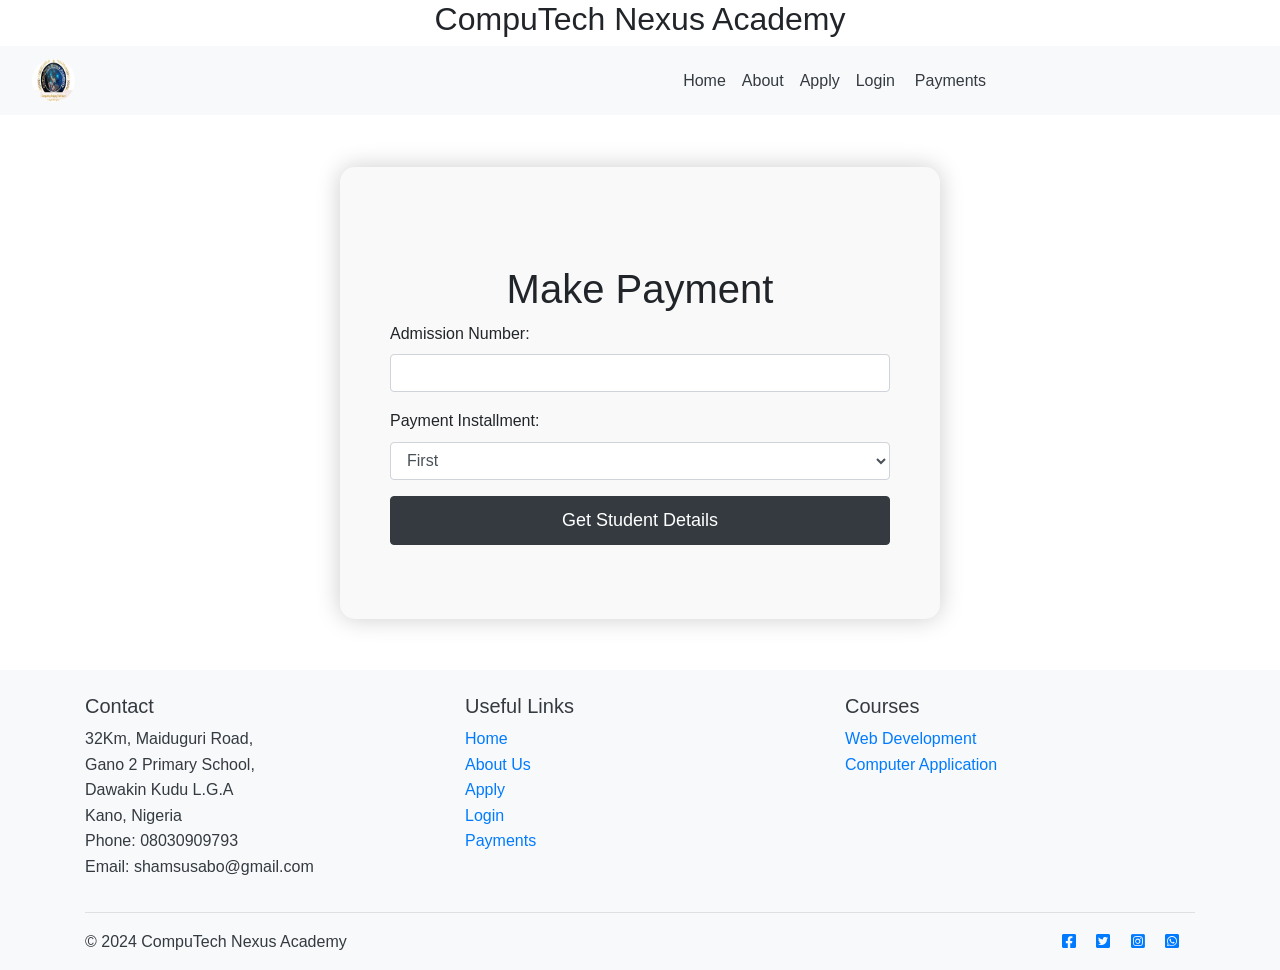
<file: school_payment.html>
<!DOCTYPE html>
<html lang="en">
<head>
  <meta charset="UTF-8">
  <meta name="viewport" content="width=device-width, initial-scale=1.0">
  <title>School_fee_Payment</title>
  <link rel="stylesheet" href="https://cdnjs.cloudflare.com/ajax/libs/font-awesome/5.15.4/css/all.min.css" />
  <link rel="stylesheet" href="https://maxcdn.bootstrapcdn.com/bootstrap/4.5.2/css/bootstrap.min.css">
  <link rel="stylesheet" href="style.css">
</head>
<body>
<div class="container-fluid">
    <h2 class="text-center bg-white">CompuTech Nexus Academy</h2>
</div>

<nav class="navbar navbar-expand-lg navbar-light bg-light">
    <div class="container-fluid pl-3">
        <a href="#" class="navbar-brand">
            <img src="logo.jpg" alt="Your Logo">
        </a>
        <button type="button" class="navbar-toggler" aria-label="Toggle menu" aria-expanded="false" aria-controls="navbar-menu" data-toggle="collapse" data-target="#navbar-menu">
            <span class="navbar-toggler-icon"></span>
        </button>
        <div id="navbar-menu" class="collapse navbar-collapse">
            <ul class="navbar-nav">
                <li class="nav-item"><a class="nav-link text-dark" href="index.html">Home</a></li>
                <li class="nav-item"><a class="nav-link text-dark" href="about.html">About</a></li>
                <li class="nav-item"><a class="nav-link text-dark" href="apply.html">Apply</a></li>
                <li class="nav-item"><a class="nav-link text-dark" href="login.html">Login</a></li>
                <li class="nav-item dropdown ml-1">
                    <a class="nav-link dropdown-toggle dropdown-toggle-no-caret text-dark" href="#" id="navbarDropdown1" role="button" data-toggle="dropdown" aria-haspopup="true" aria-expanded="false">Payments</a>
                    <div class="dropdown-menu bg-light text-center mt-3 pt-3 mr-4" aria-labelledby="navbarDropdown1">
                        <a class="dropdown-item" href="app_payment.html">Application Fees</a>
                        <a class="dropdown-item" href="#">Course Registration Fees</a>
                    </div>
                </li>
            </ul>
        </div>
    </div>
</nav>

<br><br>
<div class="container center-form">
    <div class="payment-container">
        <h1 class="text-center mt-5">Make Payment</h1>
        
        <form id="getAdmissionDetailsForm" class="payment-form">
            <div class="form-group">
                <label for="admissionNumber">Admission Number:</label>
                <input type="text" class="form-control" id="admissionNumber" name="admissionNumber" required>
            </div>
            <div class="form-group">
                <label for="paymentNumber">Payment Installment:</label>
                <select class="form-control" id="paymentNumber" name="paymentNumber">
                    <option value="1">First </option>
                    <option value="2">Second</option>
                </select>
            </div>
            <button type="submit" class="btn btn-dark btn-submit">Get Student Details</button>
        </form>
        
        <div id="studentDetails" class="mt-4"></div>
        
        <form id="makeAdmissionPaymentForm" class="payment-form" style="display: none;">
            <input type="hidden" id="admissionNumberPayment" name="admissionNumber">
            <input type="hidden" id="first-name" name="firstName">
            <input type="hidden" id="last-name" name="lastName">
            <input type="hidden" id="email-address-payment" name="emailAddress">
            <input type="hidden" id="amount" name="amount">
            <button type="submit" id="proceedToPaymentButton" class="btn btn-success btn-submit">Proceed to Payment</button>
        </form>
        
    </div>
</div> <br><br>

<footer class="bg-light text-dark pt-4">
    <div class="container">
        <div class="row">
            <div class="col-md-4">
                <h5>Contact</h5>
                <p>32Km, Maiduguri Road,<br> Gano 2 Primary School, <br> Dawakin Kudu L.G.A <br>
                    Kano, Nigeria<br>
                    Phone: 08030909793<br>
                    Email: shamsusabo@gmail.com</p>
            </div>
            <div class="col-md-4">
                <h5>Useful Links</h5>
                <ul class="list-unstyled">
                    <li><a href="index.html">Home</a></li>
                    <li><a href="about.html">About Us</a></li>
                    <li><a href="apply.html">Apply</a></li>
                    <li><a href="login.html">Login</a></li>
                    <li><a href="app_payment.html">Payments</a></li>
                    <!-- Add your other navbar links here -->
                </ul>
            </div>
            <div class="col-md-4">
                <h5>Courses</h5>
                <ul class="list-unstyled">
                    <li><a href="#WD">Web Development</a></li>
                    <li><a href="#CA">Computer Application </a></li>
                </ul>
            </div>
        </div>
        <hr>
        <div class="row">
            <div class="col-md-6">
                <p>&copy; 2024 CompuTech Nexus Academy</p>
            </div>
            <div class="col-md-6 text-right">
                <a href="https://www.facebook.com/" target="_blank"><i class="fab fa-facebook-square mr-3"></i></a>
                <a href="https://twitter.com/" target="_blank"><i class="fab fa-twitter-square mr-3"></i></a>
                <a href="https://www.instagram.com/" target="_blank"><i class="fab fa-instagram-square mr-3"></i></a>
                <a href="https://web.whatsapp.com/" target="_blank"><i class="fab fa-whatsapp-square mr-3"></i></a>
            </div>
        </div>
    </div>
</footer>
<button onclick="topFunction()" id="myBtn" title="Go to top"><i class="fas fa-arrow-up"></i></button>

<script src="https://code.jquery.com/jquery-3.6.0.min.js"></script>
<script src="https://js.paystack.co/v1/inline.js"></script>
<script src="index.js"></script>
<!-- Bootstrap JS, Popper.js, and jQuery -->
<script src="https://cdn.jsdelivr.net/npm/@popperjs/core@2.11.6/dist/umd/popper.min.js"></script>
<script src="https://stackpath.bootstrapcdn.com/bootstrap/4.5.2/js/bootstrap.min.js"></script>

</body>
</html>
</file>
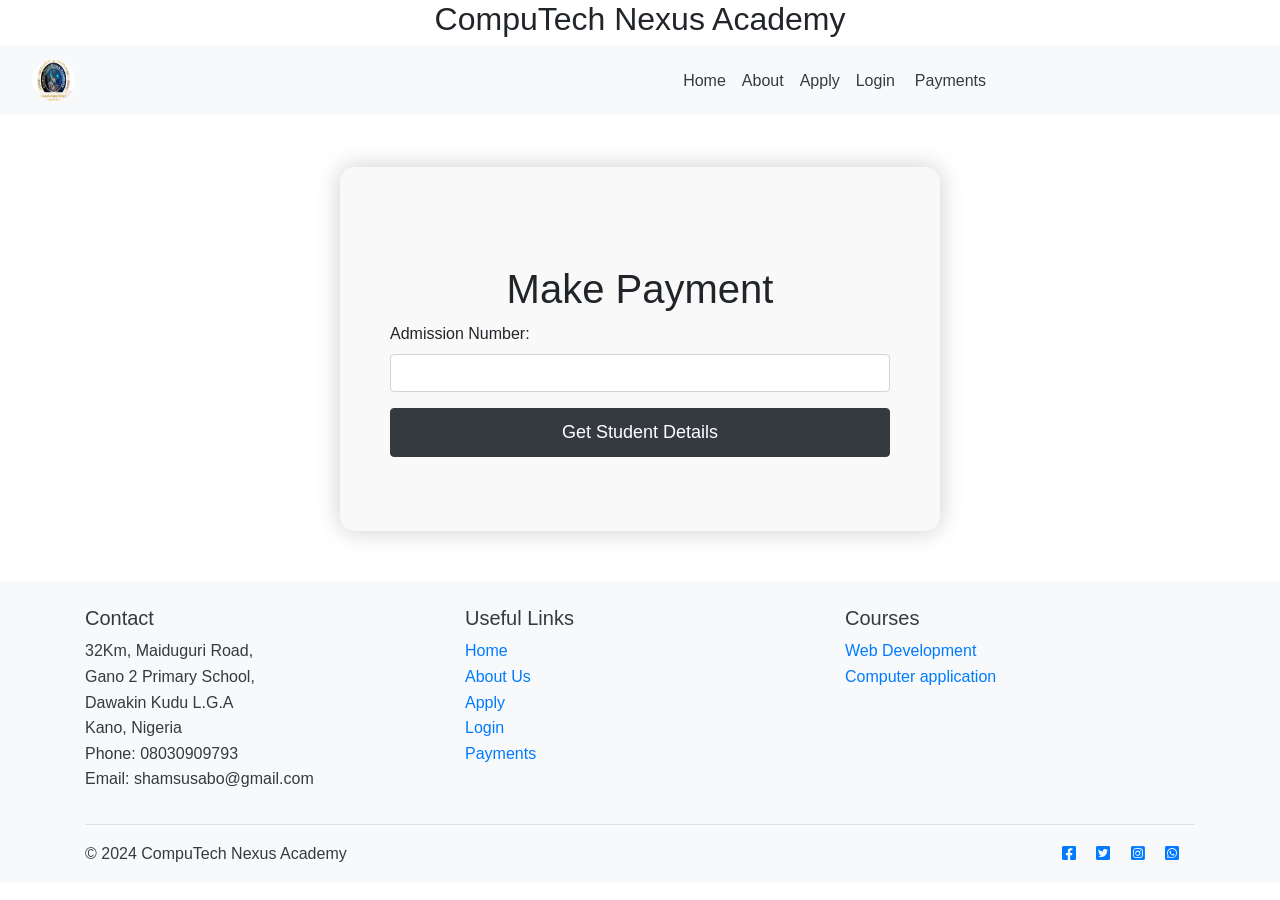
<file: secondPay.html>
<!DOCTYPE html>
<html lang="en">
<head>
  <meta charset="UTF-8">
  <meta name="viewport" content="width=device-width, initial-scale=1.0">
  <title>Second_installment_Pay</title>
  <link rel="stylesheet" href="https://cdnjs.cloudflare.com/ajax/libs/font-awesome/5.15.4/css/all.min.css" />
  <link rel="stylesheet" href="https://maxcdn.bootstrapcdn.com/bootstrap/4.5.2/css/bootstrap.min.css">
  <link rel="stylesheet" href="style.css">
</head>
<body>
<div class="container-fluid">
    <h2 class="text-center bg-white">CompuTech Nexus Academy</h2>
</div>
<nav class="navbar navbar-expand-lg navbar-light bg-light">
    <div class="container-fluid pl-3">
        <a href="#" class="navbar-brand">
            <img src="logo.jpg" alt="Your Logo">
        </a>
        <button type="button" class="navbar-toggler" aria-label="Toggle menu" aria-expanded="false" aria-controls="navbar-menu" data-toggle="collapse" data-target="#navbar-menu">
            <span class="navbar-toggler-icon"></span>
        </button>
        <div id="navbar-menu" class="collapse navbar-collapse">
            <ul class="navbar-nav">
                <li class="nav-item"><a class="nav-link text-dark" href="index.html">Home</a></li>
                <li class="nav-item"><a class="nav-link text-dark" href="about.html">About</a></li>
                <li class="nav-item"><a class="nav-link text-dark" href="apply.html">Apply</a></li>
                <li class="nav-item"><a class="nav-link text-dark" href="login.html">Login</a></li>
                <li class="nav-item dropdown ml-1">
                    <a class="nav-link dropdown-toggle dropdown-toggle-no-caret text-dark" href="#" id="navbarDropdown1" role="button" data-toggle="dropdown" aria-haspopup="true" aria-expanded="false">Payments</a>
                    <div class="dropdown-menu bg-light text-center mt-3 pt-3 mr-4" aria-labelledby="navbarDropdown1">
                        <a class="dropdown-item" href="app_payment.html">Application Fees</a>
                        <a class="dropdown-item" href="firstPay.html">First Installment Fee</a>
                        <a class="dropdown-item" href="secoondPay.html">Second Installment Fee</a>
                    </div>
                </li>
            </ul>
        </div>
    </div>
</nav>
<br><br>
<div class="container center-form">
    <div class="payment-container">
        <h1 class="text-center mt-5">Make Payment</h1>
        
        <form id="getAdmissionDetailsForm" class="payment-form">
            <div class="form-group">
                <label for="admissionNumber">Admission Number:</label>
                <input type="text" class="form-control" id="admissionNumber" name="admissionNumber" required>
            </div>
            <button type="submit" class="btn btn-dark btn-submit">Get Student Details</button>
        </form>
        
        <div id="studentDetails" class="mt-4"></div>
        
        <form id="makeAdmissionPaymentForm" class="payment-form" style="display: none;">
            <input type="hidden" id="admissionNumberPayment" name="admissionNumber">
            <input type="hidden" id="first-name" name="firstName">
            <input type="hidden" id="last-name" name="lastName">
            <input type="hidden" id="sur-name"  name="surName">
            <input type="hidden" id="email-address-payment" name="emailAddress">
            <input type="hidden" id="amount" name="amount">
            <button type="submit" id="proceedToPaymentButton" class="btn btn-success btn-submit">Proceed to Payment</button>
        </form>
        
    </div>
</div> <br><br>

<footer class="bg-light text-dark pt-4">
    <div class="container">
        <div class="row">
            <div class="col-md-4">
                <h5>Contact</h5>
                <p>32Km, Maiduguri Road,<br> Gano 2 Primary School, <br> Dawakin Kudu L.G.A <br>
                    Kano, Nigeria<br>
                    Phone: 08030909793<br>
                    Email: shamsusabo@gmail.com</p>
            </div>
            <div class="col-md-4">
                <h5>Useful Links</h5>
                <ul class="list-unstyled">
                    <li><a href="index.html">Home</a></li>
                    <li><a href="about.html">About Us</a></li>
                    <li><a href="apply.html">Apply</a></li>
                    <li><a href="login.html">Login</a></li>
                    <li><a href="app_payment.html">Payments</a></li>
                    <!-- Add your other navbar links here -->
                </ul>
            </div>
            <div class="col-md-4">
                <h5>Courses</h5>
                <ul class="list-unstyled">
                    <li><a href="#WD">Web Development</a></li>
                    <li><a href="#CA">Computer application</a></li>
                </ul>
            </div>
        </div>
        <hr>
        <div class="row">
            <div class="col-md-6">
                <p>&copy; 2024 CompuTech Nexus Academy</p>
            </div>
            <div class="col-md-6 text-right">
                <a href="https://www.facebook.com/" target="_blank"><i class="fab fa-facebook-square mr-3"></i></a>
                <a href="https://twitter.com/" target="_blank"><i class="fab fa-twitter-square mr-3"></i></a>
                <a href="https://www.instagram.com/" target="_blank"><i class="fab fa-instagram-square mr-3"></i></a>
                <a href="https://web.whatsapp.com/" target="_blank"><i class="fab fa-whatsapp-square mr-3"></i></a>
            </div>
        </div>
    </div>
</footer>
<button onclick="topFunction()" id="myBtn" title="Go to top"><i class="fas fa-arrow-up"></i></button>

<script src="https://code.jquery.com/jquery-3.6.0.min.js"></script>
<script src="https://js.paystack.co/v1/inline.js"></script>
<script src="secondPayIndex.js"></script>
<!-- Bootstrap JS, Popper.js, and jQuery -->
<script src="https://cdn.jsdelivr.net/npm/@popperjs/core@2.11.6/dist/umd/popper.min.js"></script>
<script src="https://stackpath.bootstrapcdn.com/bootstrap/4.5.2/js/bootstrap.min.js"></script>

</body>
</html>
</file>
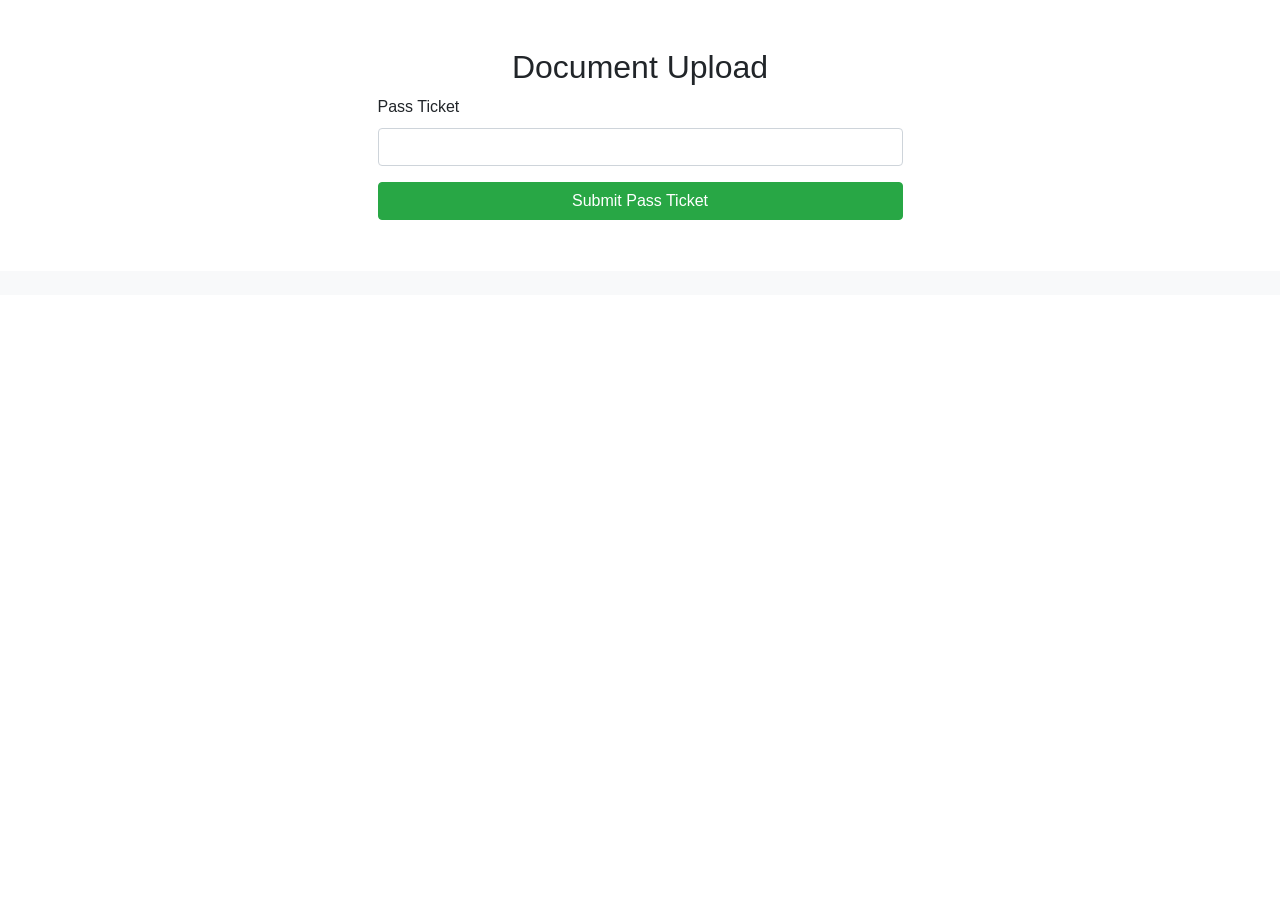
<file: upload.html>
<!DOCTYPE html>
<html lang="en">
<head>
  <meta charset="UTF-8">
  <meta name="viewport" content="width=device-width, initial-scale=1.0">
  <title>Document Upload</title>
  <link rel="stylesheet" href="https://cdnjs.cloudflare.com/ajax/libs/font-awesome/5.15.4/css/all.min.css" />
  <link rel="stylesheet" href="https://maxcdn.bootstrapcdn.com/bootstrap/4.5.2/css/bootstrap.min.css">
  <link rel="stylesheet" href="style.css">
</head>
<body>
  <header>
  
  </header>
  
  <div class="container mt-5">
    <div class="col-md-6 offset-md-3">
      <h2 class="text-center">Document Upload</h2>
      <div class="form-group">
        <label for="passTicket">Pass Ticket</label>
        <input type="text" class="form-control" id="passTicket" name="passTicket">
      </div>
      <div id="uploadSection" style="display: none;">
        <form id="uploadForm">
          <div class="form-group">
            <label for="documentType">Select Document Type</label>
            <select class="form-control" id="documentType">
              <option value="degree">Degree</option>
              <option value="nce">NCE</option>
              <option value="nd">National Diploma(ND)</option>
              <option value="computer">Computer Certificate</option>
              <option value="ssce">SSCE</option>
              <option value="primary">Primary Certificate</option>
              <!-- Add other document types here -->
            </select>
          </div>
          <div class="form-group">
            <label for="selectedDocuments">Upload Selected Document(s)</label>
            <input type="file" class="form-control-file" id="selectedDocuments" name="selectedDocuments" multiple>
          </div>
          <button type="button" class="btn btn-primary btn-block" id="submitSelectedDocuments">Upload</button>
          <hr>
          <h4>Uploaded Documents</h4>
          <ul class="list-group" id="uploadedDocumentsList">
            <!-- Uploaded documents will be displayed here -->
          </ul>
          <!-- Remove the submit button for document upload -->
        </form>
      </div>
      <!-- Add a button to submit passTicket -->
      <button type="button" class="btn btn-success btn-block mt-3" id="submitFormButton">Submit Pass Ticket</button>
    </div>
  </div>
  <br><br>

  <footer class="bg-light text-dark pt-4">
    <div class="container">
      <!-- Footer content -->
    </div>
  </footer>
  <button onclick="topFunction()" id="myBtn" title="Go to top"><i class="fas fa-arrow-up"></i></button>
  
  <script src="https://code.jquery.com/jquery-3.6.0.min.js"></script>
  <script src="index.js"></script>
  <!-- Bootstrap JS, Popper.js, and jQuery -->
  <script src="https://cdn.jsdelivr.net/npm/@popperjs/core@2.11.6/dist/umd/popper.min.js"></script>
  <script src="https://stackpath.bootstrapcdn.com/bootstrap/4.5.2/js/bootstrap.min.js"></script>  
  <script>
    $(document).ready(function() {
      $('#submitFormButton').click(function() {
        var passTicket = $('#passTicket').val().trim();
        $.ajax({
          url: '/verifyPassTicket',
          type: 'POST',
          data: { passTicket: passTicket },
          success: function(response) {
            if (response === 'valid') {
              $('#uploadSection').show();
            } else {
              alert('Invalid passTicket. Please enter a valid passTicket.');
            }
          },
          error: function() {
            alert('Error verifying passTicket. Please try again.');
          }
        });
      });
    });
  </script>
</body>
</html>
</file>
<file: style.css>
/* Universal Styles */
* {
  box-sizing: border-box;
  margin: 0;
  padding: 0;
}

body {
  font-family: Arial, sans-serif;
  line-height: 1.6;
}
 /* Add this CSS to hide the caret */
 .dropdown-toggle-no-caret::after {
  display: none;
  }
  
  .dropdown-item:hover {
  color: #ebe3e3;
  background: #232524;
  }
  .dropdown-menu {
    display: none; /* Initially hide the dropdown menu */
    position: absolute; /* Position absolutely */
    background: #e9e2e2;
  }
  
  
  .nav-item.dropdown:hover .dropdown-menu {
    display: block; /* Show the dropdown menu on hover */
  }
  
  .navbar-brand {
    padding-left: 20px;
  }
  .navbar-brand img {
              width: 43px; /* Adjust the width as needed */
              height: 43px; /* Adjust the height as needed */
              border-radius: 57%; /* Make the image rounded */
              margin-left: 0;
          }
  .home-link {
    color: var(--navbar-text-color);
    transition: color 0.2s ease-in-out;
    text-decoration: none;
    display: flex;
    font-weight: 400;
    align-items: center;
    transition: background-color 0.2s ease-in-out,
                color 0.2s ease-in-out;
  }
  .navbar-link {
    justify-content: center;
    width: 100%;
    padding: 0.4em 0.8em;
    border-radius: 5px;
  }
  .navbar-link:focus,
  .navbar-link:hover {
    color: var(--navbar-text-color-focus);
    background-color: var(--navbar-bg-contrast);
  }
  .navbar-toggle {
    cursor: pointer;
    border: none;
    background-color: transparent;
    width: 40px;
    height: 40px;
    display: flex;
    align-items: center;
    justify-content: center;
    flex-direction: column;
  }
  .icon-bar {
    display: block;
    width: 25px;
    height: 4px;
    margin: 2px;
    transition: background-color 0.2s ease-in-out,
                transform 0.2s ease-in-out,
                opacity 0.2s ease-in-out;
    background-color: var(--navbar-text-color);
  }
  .navbar-brand{
    padding-left: 0;
  }
  
  .menu-opened {
    overflow: hidden; /* Prevent scrolling of the main content */
  }
  
  /* Adjust your navbar styles to expand */
  #navbar.opened {
    position: fixed;
    top: 0;
    left: 0;
    width: 100%;
    height: 100%;
    z-index: 1000; /* Adjust as needed */
    background-color: rgba(0, 0, 0, 0.8); /* Semi-transparent background */
  }
  .dropdown-menu{
      width:220px;
      height:120px;
      
  }
  #navbar-menu {
      margin-left: 48%; /* Adjust the value as needed */
      padding-right: 65px;
  
  }
  @media (max-width: 990px) {
      #navbar-menu {
          margin-left: 20px; /* Adjust the value as needed */
  
      }
  }

  
/* Welcome section styles */
.carousel-item {
  height: 75vh; /* Adjust height as needed */
  background-size: cover;
  background-position: center;
}

#home .carousel-item:nth-child(1) {
  background-image: url('bgrnd2.jpg');
}

#home .carousel-item:nth-child(2) {
  background-image: url('comp.jpg');
}

#home .carousel-item:nth-child(3) {
  background-image: url('web.jpg');
}

.dropdown-toggle::after {
  display: none !important;
}


.container-welcome h1 {
  font-size: 3rem;
  margin-bottom: 20px;
}

.container-welcome p {
  font-size: 1.5rem;
}

/* About section styles */
.container-about {
  padding: 50px 0;
}

.container-about h2 {
  font-size: 2.5rem;
  margin-bottom: 30px;
}

.container-about p {
  font-size: 1.2rem;
  line-height: 1.6;
}

/* Apply section styles */
.container-apply {
  padding: 50px 0;
}

.container-apply h2 {
  font-size: 2.5rem;
  margin-bottom: 30px;
}

.container-apply p {
  font-size: 1.2rem;
  line-height: 1.6;
}

/* Contact section styles */
.container-contact {
  padding: 50px 0;
}

.container-contact h2 {
  font-size: 2.5rem;
  margin-bottom: 30px;
}

.container-contact p {
  font-size: 1.2rem;
  line-height: 1.6;
}

.footer {
  background-color: #f9faf9;
  color: #37423b;
  font-size: 14px;
}

.footer .container {
  padding-top: 40px;
  padding-bottom: 40px;
}

.footer .container hr {
  border-top-color: #ddd;
}

.footer .container h5 {
  font-size: 16px;
  font-weight: bold;
  color: #444444;
  margin-bottom: 20px;
}

.footer .container p {
  font-size: 14px;
  line-height: 24px;
  color: #777777;
  margin-bottom: 0;
}

.footer .container ul {
  list-style: none;
  padding: 0;
}

.footer .container ul li {
  margin-bottom: 10px;
}

.footer .container a {
  color: #37423b;
}

.footer .container a:hover {
  color: #007bff;
}

.footer .container i.fa {
  font-size: 24px;
  margin-right: 15px;
}

#myBtn {
  display: none;
  position: fixed;
  bottom: 15px;
  right: 30px;
  z-index: 99;
  border: none;
  outline: none;
  background-color: rgb(210, 210, 233);
  color: white;
  cursor: pointer;
  padding: 15px;
  border-radius: 4px;
}

#myBtn:hover {
  background-color: #555;
}

/* Center the form */
.center-form {
  display: flex;
  justify-content: center;
  align-items: center;
}

/* Custom styling for the form container */
.payment-container,
.form-container {
  border-radius: 15px;
  box-shadow: 0 0 25px rgba(0, 0, 0, 0.2);
  padding: 50px;
  background-color: #f9f9f9;
  width: 600px;
}

/* Custom styling for the form */
.payment-form,
.login-form {
  max-width: 500px;
  margin: auto;
}

/* Custom styling for the submit button */
.btn-submit,
.btn-login {
  width: 100%;
  font-size: 18px;
  padding: 10px;
}
</file>
